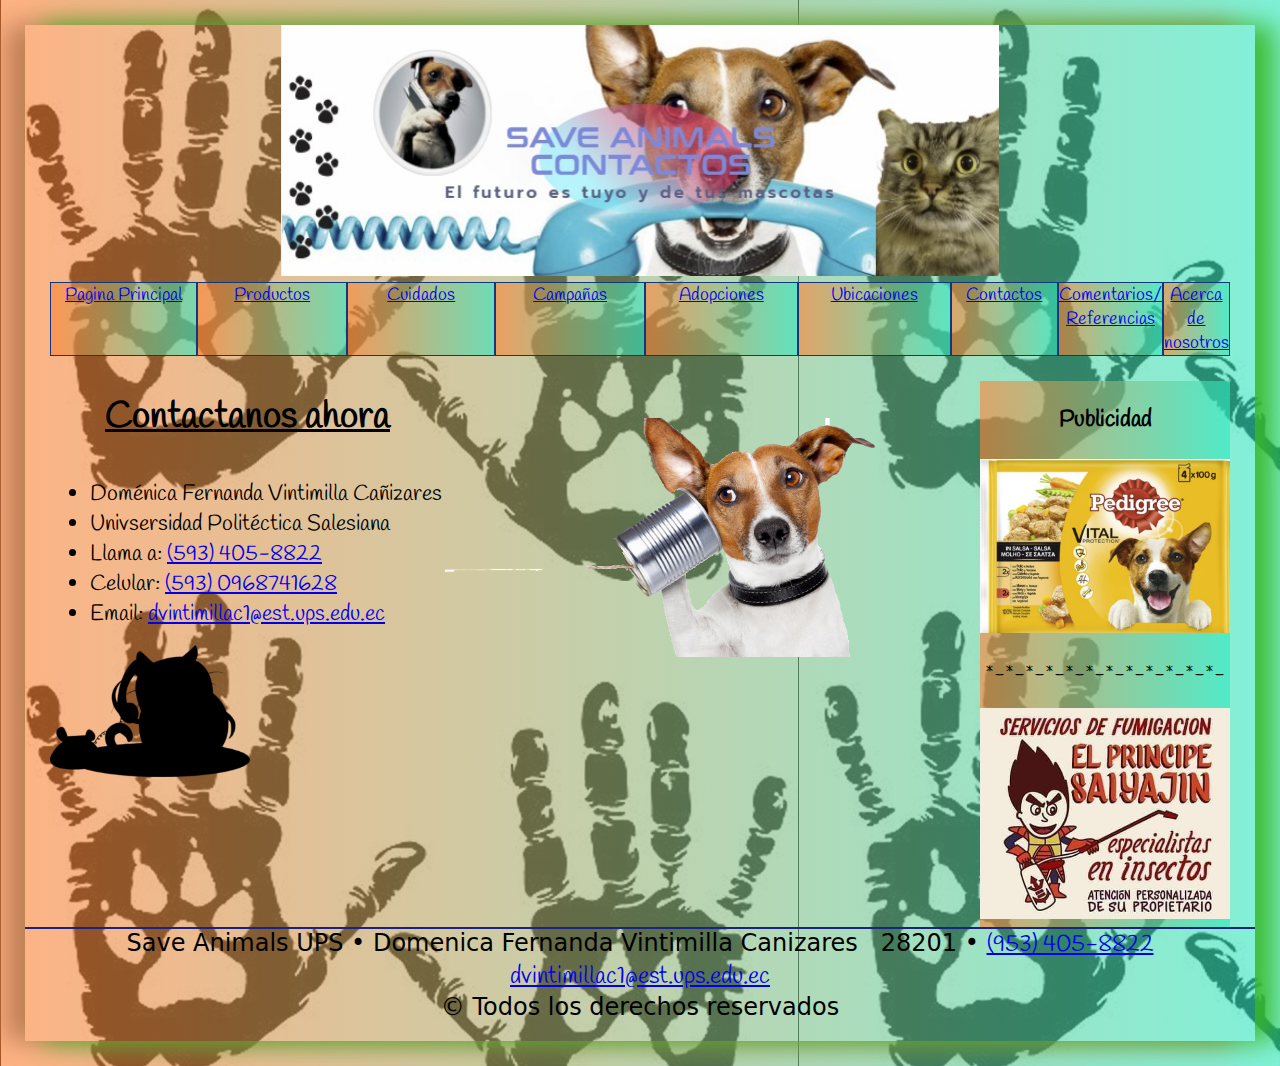
<file: Practica2/docs/Contactos/sc_contacto.html>
<!DOCTYPE html>
<html lang="en">

<head>
    <!--
            New Perspectives on HTML5 and CSS3, 7th Editiom
            Practica 1
            General Information about Save Animals
            Author: Domenica Vintimilla
            Date: 21/10/2020

            Filename: sc_contacto.html
        -->
    <meta charset="UTF-8">
    <meta name="viewport" content="width=device-width, initial-scale=1.0">
    <title>Contactos</title>
    <link href="../../css/font-size.css" rel="stylesheet" />
    <link href="../../css/general.css" rel="stylesheet" />
    <link href="../../css/dosC.css" rel="stylesheet" />

    <style>
        @font-face {
            font-family: Handlee;
            src: url(../../font/Handlee/Handlee-Regular.ttf);
        }

        * {
            font-family: 'Handlee';
        }
        aside img {
            max-width: 250px;
            text-align: center;
        }
        body {
            text-align: center;
            background: #30E8BF;
            /* fallback for old browsers */
            background: -webkit-linear-gradient(to right, rgba(255, 130, 53, 0.61), rgba(48, 232, 192, 0.61)), url(../../imagenes/fondo51.jpg);
            /* Chrome 10-25, Safari 5.1-6 */
            background: linear-gradient(to right, rgba(255, 130, 53, 0.61), rgba(48, 232, 192, 0.61)), url(../../imagenes/fondo51.jpg);
            /* W3C, IE 10+/ Edge, Firefox 16+, Chrome 26+, Opera 12+, Safari 7+ */

            background-color: white;
            -moz-box-shadow: rgba(55, 184, 38, 0.9) 20px 0px 25px, rgba(190, 122, 83, 0.9) -20px 0px 25px;
            -webkit-box-shadow: rgba(55, 184, 38, 0.9) 20px 0px 25px, rgba(190, 122, 83, 0.9) -20px 0px 25px;
            box-shadow: rgba(55, 184, 38, 0.9) 20px 0px 25px, rgba(190, 122, 83, 0.9) -20px 0px 25px;

        }
        nav ul li,
        aside {
            background: #30E8BF;
            /* fallback for old browsers */
            background: -webkit-linear-gradient(to right, rgba(255, 130, 53, 0.61), rgba(48, 232, 192, 0.61));
            /* Chrome 10-25, Safari 5.1-6 */
            background: linear-gradient(to right, rgba(255, 130, 53, 0.61), rgba(48, 232, 192, 0.61));
            /* W3C, IE 10+/ Edge, Firefox 16+, Chrome 26+, Opera 12+, Safari 7+ */
        }

        #im1 {
            margin-top: 25px;
            max-width: 500px;
            text-align: center;
            float: right;
        }
        section article #foto {
            max-width: 200px;
            text-align: center;
            float: center;
        }

    </style>
</head>

<body>

    <audio loop="" autoplay>
        <source src="../../audios/aud2.mp3" type="audio/mpeg">
    </audio>

    <header class="enc1">

        <img src="../../imagenes/Contactos.jpeg" alt="cont" />

    </header>

    <header class="tabla">

        <nav>
            <ul>
                <li><a href="../../index.html"> Pagina Principal </a></li>
                <li><a href="../Informacion/sc_producto.html"> Productos </a></li>
                <li><a href="../Cuidados/sc_cuidado.html"> Cuidados </a></li>
                <li><a href="../Cuidados/sc_campana.html"> Campañas </a></li>
                <li><a href="../Cuidados/sc_adopcion.html"> Adopciones </a></li>
                <li><a href="../Informacion/sc_ubicacion.html"> Ubicaciones </a></li>
                <li><a href="sc_contacto.html"> Contactos </a></li>
                <li><a href="../Informacion/sc_comentario.html"> Comentarios/ Referencias </a></li>
                <li><a href="sc_about.html">Acerca de nosotros </a></li>
            </ul>
        </nav>

    </header>

    <aside>
        <h3>Publicidad</h3>
        <img src="../../imagenes/pub3.jpeg" alt="pub3">

        <p>*-*-*-*-*-*-*-*-*-*-*-*-</p>

        <img src="../../imagenes/pub9.jpg" alt="pub9">
    </aside>
    
    <section>

        <article class="art1">
            <img id="im1" src="../../imagenes/comu.png" alt="comu">
            <h3><strong>Contactanos ahora</strong></h3>

            <ul>
                <li>Doménica Fernanda Vintimilla Cañizares <br /> </li>
                <li>Univsersidad Politéctica Salesiana<br /></li>
                <li>Llama a: <a href="telf: +17845551151">(593) 405-8822</a><br /></li>
                <li>Celular: <a href="telf: 0968741628">(593) 0968741628</a><br /></li>
                <li>Email: <a href="mailto: dvintimillac1@est.ups.edu.ec">dvintimillac1@est.ups.edu.ec</a><br /></li>
            </ul>

            <img id="foto" src="../../imagenes/contac.png" alt="cont">
        </article>

    </section>

    <footer class="pie">
        Save Animals UPS &#8226; Domenica Fernanda Vintimilla Canizares &nbsp; 28201 &#8226;
        <a href="telf: +17845551151">(953) 405-8822</a> <br />
        <a href="mailto: dvintimillac1@est.ups.edu.ec">dvintimillac1@est.ups.edu.ec</a>
        <br />© Todos los derechos reservados<br />
        
    </footer>

</body>

</html>
</file>
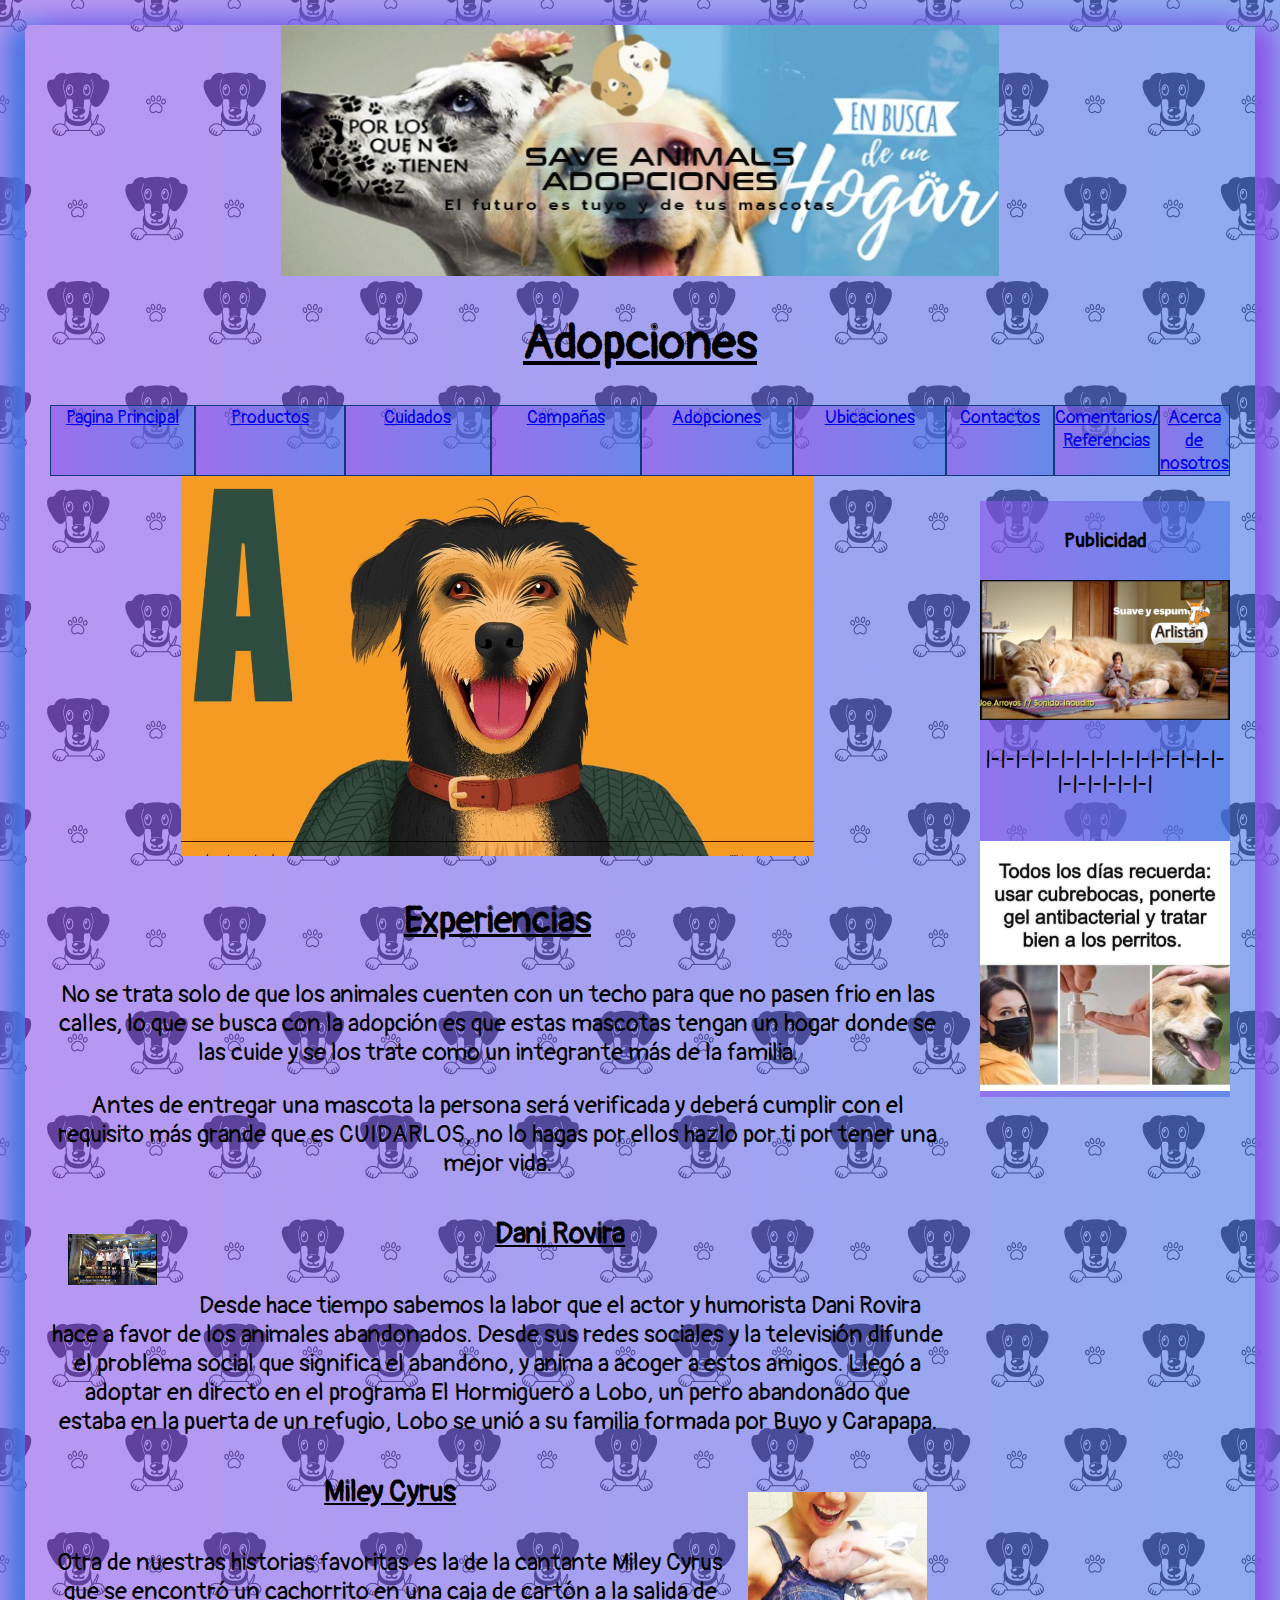
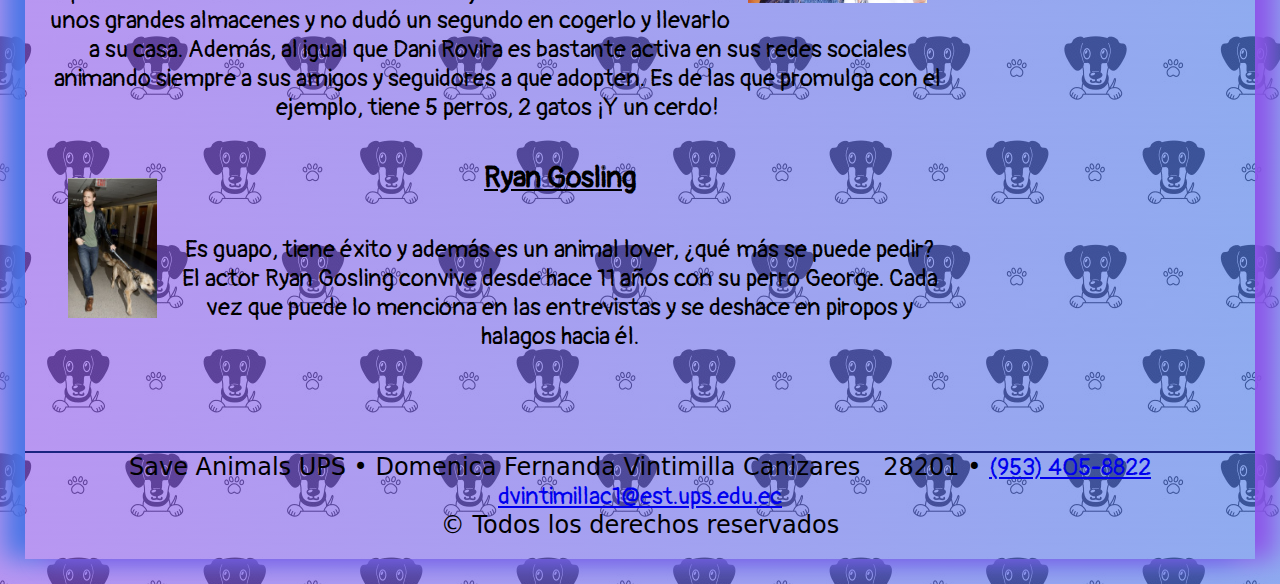
<file: Practica2/docs/Cuidados/sc_adopcion.html>
<!DOCTYPE html>
<html lang="en">

<head>
    <!--
            New Perspectives on HTML5 and CSS3, 7th Editiom
            Practica 1
            General Information about Save Animals
            Author: Domenica Vintimilla
            Date: 21/10/2020

            Filename: sc_adopcion.html
        -->
    <meta charset="UTF-8">
    <meta name="viewport" content="width=device-width, initial-scale=1.0">
    <title>Adopción</title>
    <link href="../../css/font-size.css" rel="stylesheet" />
    <link href="../../css/general.css" rel="stylesheet" />
    <link href="../../css/dosC.css" rel="stylesheet" />

    <style>
        @font-face {
            font-family: pangolin;
            src: url(../../font/Pangolin/Pangolin-Regular.ttf);
        }

        * {
            font-family: 'pangolin';
        }

        body {
            text-align: center;
            background: #4776E6;
            /* fallback for old browsers */
            background: -webkit-linear-gradient(to right, rgba(141, 84, 233, 0.61), rgba(71, 119, 230, 0.61)), url(../../imagenes/fondo2.jpg);
            /* Chrome 10-25, Safari 5.1-6 */
            background: linear-gradient(to right, rgba(141, 84, 233, 0.61), rgba(71, 119, 230, 0.61)), url(../../imagenes/fondo2.jpg);
            /* W3C, IE 10+/ Edge, Firefox 16+, Chrome 26+, Opera 12+, Safari 7+ */
            /*sombras*/
            background-color: white;
            -moz-box-shadow: rgb(141, 84, 233) 20px 0px 25px, rgb(71, 119, 230) -20px 0px 25px;
            -webkit-box-shadow: rgb(141, 84, 233) 20px 0px 25px, rgb(71, 119, 230) -20px 0px 25px;
            box-shadow: rgb(141, 84, 233) 20px 0px 25px, rgb(71, 119, 230) -20px 0px 25px;
        }

        nav ul li,
        aside {
            background: #4776E6;
            /* fallback for old browsers */
            background: -webkit-linear-gradient(to right, rgba(141, 84, 233, 0.61), rgba(71, 119, 230, 0.61));
            /* Chrome 10-25, Safari 5.1-6 */
            background: linear-gradient(to right, rgba(141, 84, 233, 0.61), rgba(71, 119, 230, 0.61));
            /* W3C, IE 10+/ Edge, Firefox 16+, Chrome 26+, Opera 12+, Safari 7+ */
        }

        #vid {
            text-align: center;
            float: center;
        }

        body section h4 {
            text-align: center;
            text-decoration: underline;
        }
    </style>
</head>

<body>
    <header class="enc1">
        <img src="../../imagenes/adopciones.jpeg" alt="Pagina Principal" />
        <h1>Adopciones</h1>
    </header>

    <header class="tabla">
        <nav>
            <ul>
                <li><a href="../../index.html"> Pagina Principal </a></li>
                <li><a href="../Informacion/sc_producto.html">Productos </a> </li>
                <li><a href="sc_cuidado.html"> Cuidados </a></li>
                <li><a href="sc_campana.html"> Campañas </a></li>
                <li><a href="sc_adopcion.html"> Adopciones </a></li>
                <li><a href="../Informacion/sc_ubicacion.html"> Ubicaciones </a></li>
                <li><a href="../Contactos/sc_contacto.html"> Contactos </a></li>
                <li><a href="../Informacion/sc_comentario.html"> Comentarios/ Referencias </a></li>
                <li><a href="../Contactos/sc_about.html">Acerca de nosotros </a></li>
            </ul>
        </nav>
    </header>
    <aside class="a1">

        <h4>Publicidad</h4>
        <img src="../../imagenes/pub7.jpeg" alt="pub7">
        <br />
        <p>|-|-|-|-|-|-|-|-|-|-|-|-|-|-|-|-|-|-|-|-|-|-|</p><br />
        <img src="../../imagenes/publi.jpeg" alt="publi">

    </aside>

    <section>
        <article id="vid">
            <video src="../../videos/adop.mp4" autoplay muted loop width="640px" height="380"></video>
        </article>
    </section>

    <section>
        <h3>Experiencias</h3>
        <article>
            <p>No se trata solo de que los animales cuenten con un techo para que
                no pasen frio en las calles, lo que se busca con la adopción es que
                estas mascotas tengan un hogar donde se las cuide y se los trate
                como un integrante más de la familia.</p>
            <p>Antes de entregar una mascota la persona será verificada y deberá
                cumplir con el requisito más grande que es CUIDARLOS, no lo hagas
                por ellos hazlo por ti por tener una mejor vida.</p>
        </article>
    </section>

    <section>
        <article>
            <img id="imIz1q" src="../../imagenes/ado1.jpeg" alt="ado1" style="width: 20%;">
            <h4>Dani Rovira</h4>
            <p>Desde hace tiempo sabemos la labor que el actor y humorista Dani Rovira
                hace a favor de los animales abandonados. Desde sus redes sociales y
                la televisión difunde el problema social que significa el abandono,
                y anima a acoger a estos amigos. Llegó a adoptar en directo en el
                programa El Hormiguero a Lobo, un perro abandonado que estaba en la
                puerta de un refugio, Lobo se unió a su familia formada por Buyo y
                Carapapa.</p>
        </article>
    </section>

    <section>
        <article>
            <img id="imDer" src="../../imagenes/ado2.jpeg" alt="ado2" style="width: 20% !important;">
            <h4>Miley Cyrus</h4>
            <p>Otra de nuestras historias favoritas es la de la cantante Miley Cyrus
                que se encontró un cachorrito en una caja de cartón a la salida de
                unos grandes almacenes y no dudó un segundo en cogerlo y llevarlo
                a su casa. Además, al igual que Dani Rovira es bastante activa en
                sus redes sociales animando siempre a sus amigos y seguidores a
                que adopten. Es de las que promulga con el ejemplo, tiene 5 perros,
                2 gatos ¡Y un cerdo!</p>
        </article>
    </section>

    <section>
        <article class="ryan">
            <img id="imIz1q" src="../../imagenes/ado3.jpeg" alt="ado3">
            <h4>Ryan Gosling</h4>
            <p>Es guapo, tiene éxito y además es un animal lover, ¿qué más se puede pedir?
                El actor Ryan Gosling convive desde hace 11 años con su perro George.
                Cada vez que puede lo menciona en las entrevistas y se deshace en
                piropos y halagos hacia él.</p>
        </article>
    </section>

    <footer class="pie">
        Save Animals UPS &#8226; Domenica Fernanda Vintimilla Canizares &nbsp; 28201 &#8226;
        <a href="telf: +17845551151">(953) 405-8822</a> <br />
        <a href="mailto: dvintimillac1@est.ups.edu.ec">dvintimillac1@est.ups.edu.ec</a>
        <br />© Todos los derechos reservados
    </footer>

</body>

</html>
</file>
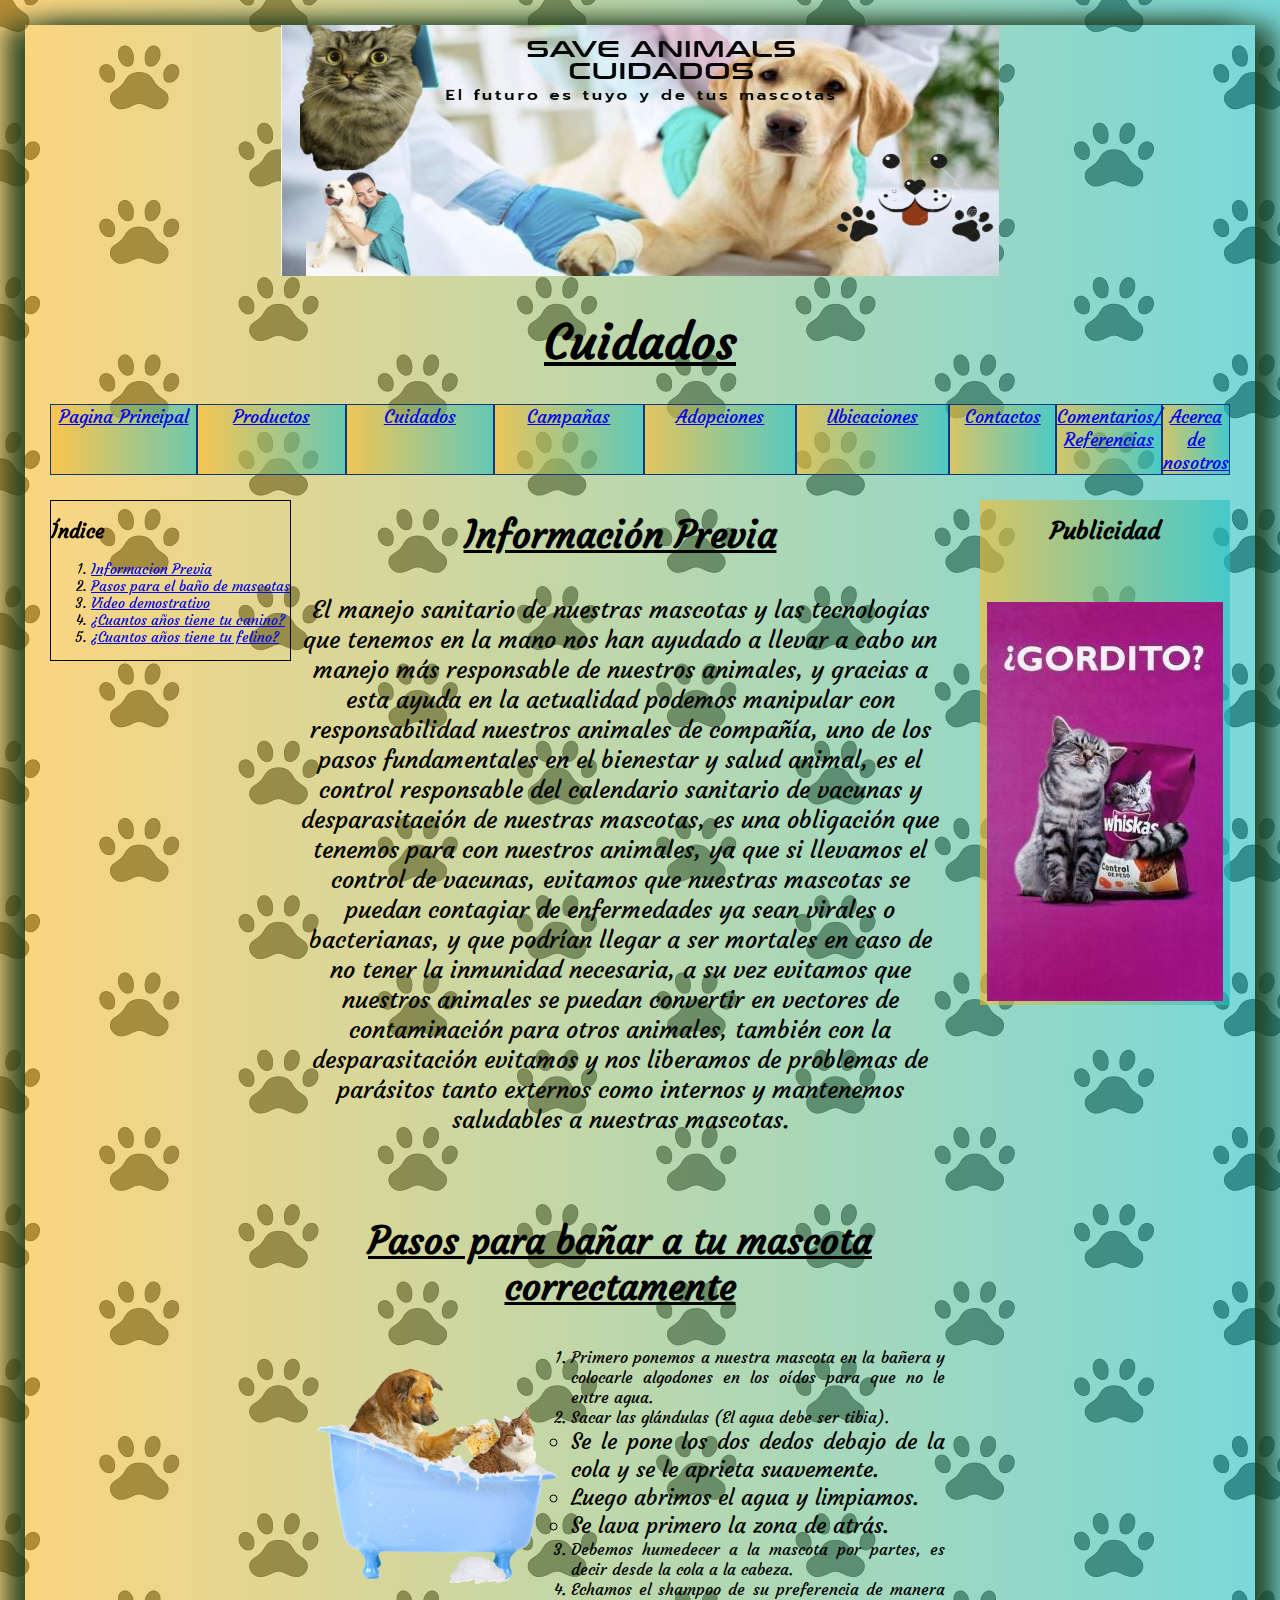
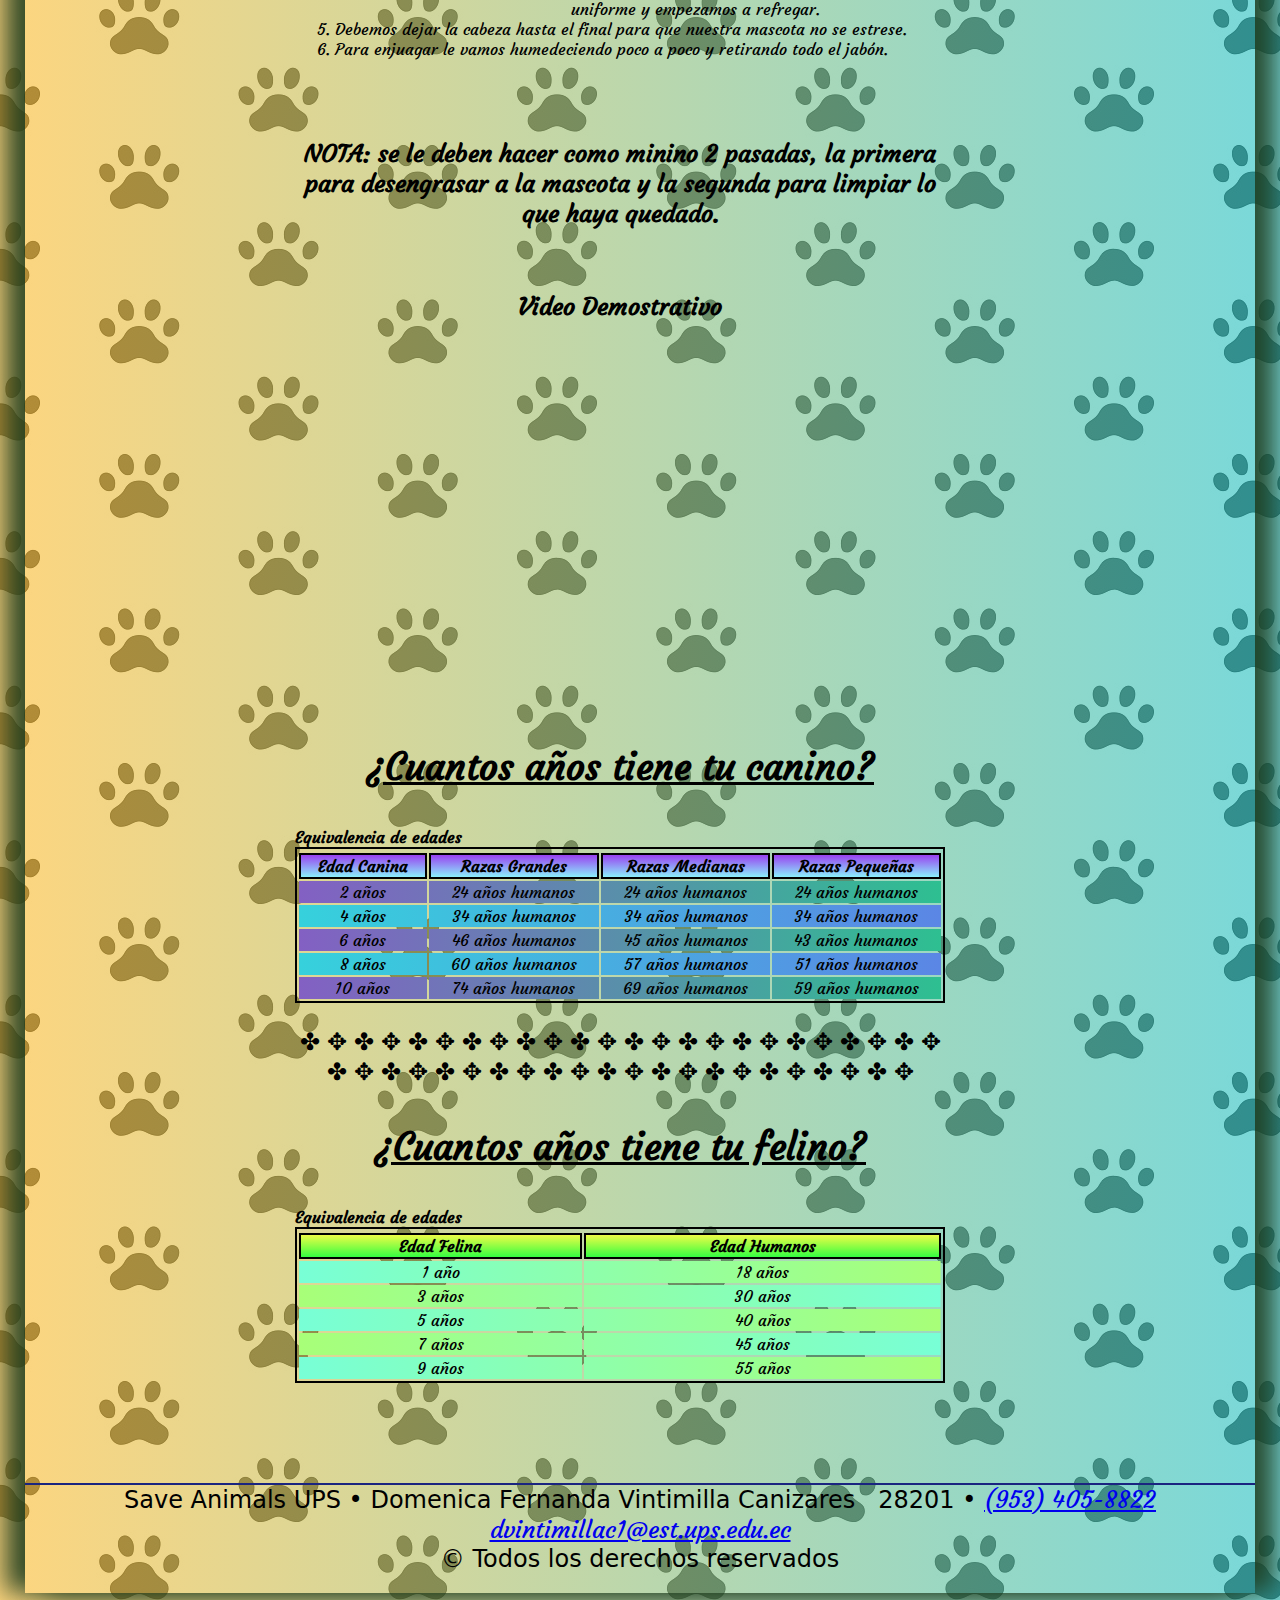
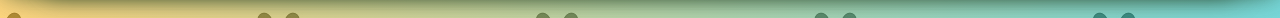
<file: Practica2/docs/Cuidados/sc_cuidado.html>
<!DOCTYPE html>
<html lang="en">

<head>
    <!--
            New Perspectives on HTML5 and CSS3, 7th Editiom
            Practica 1
            General Information about Save Animals
            Author: Domenica Vintimilla
            Date: 21/10/2020

            Filename: sc_cuidado.html
        -->
    <meta charset="UTF-8">
    <meta name="viewport" content="width=device-width, initial-scale=1.0">
    <title>Cuidados</title>
    <link href="../../css/font-size.css" rel="stylesheet" />
    <link href="../../css/general.css" rel="stylesheet" />
    <link href="../../css/tresC.css" rel="stylesheet" />

    <style>
        @font-face {
            font-family: Courgette;
            src: url(../../font/Courgette/Courgette-Regular.ttf);
        }

        * {
            font-family: 'Courgette';
        }

        body {
            background: #22c1c3;
            /* fallback for old browsers */
            background: -webkit-linear-gradient(to right, rgba(253, 187, 45, 0.61), rgba(34, 192, 195, 0.61)), url(../../imagenes/fondo6.jpg);
            /* Chrome 10-25, Safari 5.1-6 */
            background: linear-gradient(to right, rgba(253, 187, 45, 0.61), rgba(34, 192, 195, 0.61)), url(../../imagenes/fondo6.jpg);
            /* W3C, IE 10+/ Edge, Firefox 16+, Chrome 26+, Opera 12+, Safari 7+ */
            background-color: white;
            -moz-box-shadow: rgba(55, 31, 61, 0.9) 20px 0px 25px, rgba(31, 61, 31, 0.9) -20px 0px 25px;
            -webkit-box-shadow: rgba(31, 61, 31, 0.9) 20px 0px 25px, rgba(31, 61, 31, 0.9) -20px 0px 25px;
            box-shadow: rgba(31, 61, 31, 0.9) 20px 0px 25px, rgba(31, 61, 31, 0.9) -20px 0px 25px;
        }

        nav ul li,
        aside {
            background: #22c1c3;
            /* fallback for old browsers */
            background: -webkit-linear-gradient(to right, rgba(253, 187, 45, 0.61), rgba(34, 192, 195, 0.61));
            /* Chrome 10-25, Safari 5.1-6 */
            background: linear-gradient(to right, rgba(253, 187, 45, 0.61), rgba(34, 192, 195, 0.61));
            /* W3C, IE 10+/ Edge, Firefox 16+, Chrome 26+, Opera 12+, Safari 7+ */
        }

        .ind {
            position: fixed;
            font-size: 0.85em;
        }

        body section {

            margin-right: 310px;
        }
    </style>

</head>

<body>
    <header class="enc1">

        <img src="../../imagenes/cuidados.jpeg" alt="" />
        <h1>Cuidados</h1>

    </header>

    <header class="tabla">

        <nav>
            <ul>
                <li><a href="../../index.html"> Pagina Principal </a></li>
                <li><a href="../Informacion/sc_producto.html"> Productos </a></li>
                <li><a href="sc_cuidado.html"> Cuidados </a></li>
                <li><a href="sc_campana.html"> Campañas </a></li>
                <li><a href="sc_adopcion.html"> Adopciones </a></li>
                <li><a href="../Informacion/sc_ubicacion.html"> Ubicaciones </a></li>
                <li><a href="../Contactos/sc_contacto.html"> Contactos </a></li>
                <li><a href="../Informacion/sc_comentario.html"> Comentarios/ Referencias </a></li>
                <li><a href="../Contactos/sc_about.html">Acerca de nosotros </a></li>
            </ul>
        </nav>

    </header>

    <header class="ind">

        <h2>Índice</h2>
        <ol>
            <li><a href="#info"> Informacion Previa </a></li>
            <li><a href="#pasos"> Pasos para el baño de mascotas </a></li>
            <li><a href="#vid"> Video demostrativo </a></li>
            <li><a href="#edad"> ¿Cuantos años tiene tu canino? </a></li>
            <li><a href="#edad1"> ¿Cuantos años tiene tu felino? </a></li>
        </ol>

    </header>

    <aside>

        <p><strong>Publicidad</strong> </p><br /><br />
        <img src="../../imagenes/pub5.jpeg" alt="pu5" />

    </aside>

    <section>
        <article class="art1" id="info">
            <h3>Información Previa <br /></h3>
            <p>El manejo sanitario de nuestras mascotas y las tecnologías que
                tenemos en la mano nos han ayudado a llevar a cabo un manejo más
                responsable de nuestros animales, y gracias a esta ayuda en la
                actualidad podemos manipular con responsabilidad nuestros animales
                de compañía, uno de los pasos fundamentales en el bienestar y salud
                animal, es el control responsable del calendario sanitario de vacunas
                y desparasitación de nuestras mascotas, es una obligación que tenemos
                para con nuestros animales, ya que si llevamos el control de vacunas,
                evitamos que nuestras mascotas se puedan contagiar de enfermedades ya
                sean virales o bacterianas, y que podrían llegar a ser mortales en
                caso de no tener la inmunidad necesaria, a su vez evitamos que
                nuestros animales se puedan convertir en vectores de contaminación
                para otros animales, también con la desparasitación evitamos y nos
                liberamos de problemas de parásitos tanto externos como internos y
                mantenemos saludables a nuestras mascotas.</p>
        </article>

    </section>

    <section>
        <article class="art2" id="pasos">

            <h3><br />Pasos para bañar a tu mascota correctamente</h3>

            <img id="imIz1q" src="../../imagenes/baaano.png" alt="" style="width: 250px !important;">


            <ol class="pasos">
                <li>Primero ponemos a nuestra mascota en la bañera y colocarle algodones en los oídos para que no le
                    entre agua.</li>
                <li>Sacar las glándulas (El agua debe ser tibia).</li>
                <ul>
                    <li>Se le pone los dos dedos debajo de la cola y se le aprieta suavemente.</li>
                    <li>Luego abrimos el agua y limpiamos.</li>
                    <li>Se lava primero la zona de atrás.</li>
                </ul>
                <li>Debemos humedecer a la mascota por partes, es decir desde la cola a la cabeza.</li>
                <li>Echamos el shampoo de su preferencia de manera uniforme y empezamos a refregar.</li>
                <li>Debemos dejar la cabeza hasta el final para que nuestra mascota no se estrese.</li>
                <li>Para enjuagar le vamos humedeciendo poco a poco y retirando todo el jabón.</li>
            </ol>
            <br /><br />
            <p><strong>NOTA: se le deben hacer como minino 2 pasadas, la primera para desengrasar a
                    la mascota y la segunda para limpiar lo que haya quedado.</strong></p>

        </article>
    </section>
    <section>
        <article class="art3" id="vid">
            <br />
            <div style="text-align:center;">

                <h2>Video Demostrativo<br /></h2>
                <iframe width="560" height="315" src="https://www.youtube.com/embed/2N5FENN-0sw" frameborder="0"
                    allow="accelerometer; autoplay; clipboard-write; encrypted-media; gyroscope; picture-in-picture"
                    allowfullscreen></iframe>
            </div>
        </article>
    </section>

    <section>
        <article>
            <h3 id="edad"><br />¿Cuantos años tiene tu canino?<br /></h3>
            <table style="width: 100%;">
                <tr class="tTit">
                    <tTit><strong>Equivalencia de edades</strong> </tTit>
                </tr>
                <tr class="sub">
                    <th>Edad Canina</th>
                    <th>Razas Grandes</th>
                    <th>Razas Medianas</th>
                    <th>Razas Pequeñas</th>
                </tr>
                <tr class="tr1">
                    <td>2 años</td>
                    <td>24 años humanos</td>
                    <td>24 años humanos</td>
                    <td>24 años humanos</td>
                </tr>
                <tr class="tr2">
                    <td> 4 años</td>
                    <td> 34 años humanos</td>
                    <td> 34 años humanos</td>
                    <td> 34 años humanos</td>
                </tr>
                <tr class="tr1">
                    <td> 6 años</td>
                    <td> 46 años humanos</td>
                    <td> 45 años humanos</td>
                    <td> 43 años humanos</td>
                </tr>
                <tr class="tr2">
                    <td> 8 años</td>
                    <td> 60 años humanos</td>
                    <td> 57 años humanos</td>
                    <td> 51 años humanos</td>
                </tr>
                <tr class="tr1">
                    <td> 10 años</td>
                    <td> 74 años humanos</td>
                    <td> 69 años humanos</td>
                    <td> 59 años humanos</td>
                </tr>
            </table>
        </article>
        <p>✤ ✥ ✤ ✥ ✤ ✥ ✤ ✥ ✤ ✥ ✤ ✥ ✤ ✥ ✤ ✥ ✤ ✥ ✤ ✥ ✤ ✥ ✤ ✥ ✤ ✥ ✤ ✥ ✤ ✥ ✤ ✥ ✤ ✥ ✤ ✥ ✤ ✥ ✤ ✥ ✤ ✥ ✤ ✥ ✤ ✥</p>
        <article>
            <article>
                <h3 id="edad1">¿Cuantos años tiene tu felino?</br></h3>
                <table style="width: 100%;">
                    <tr class="tTit1">
                        <tTit><strong>Equivalencia de edades</strong> </th>
                    </tr>
                    <tr class="sub1">
                        <th>Edad Felina</th>
                        <th>Edad Humanos</th>
                    </tr>
                    <tr class="tr11">
                        <td>1 año</td>
                        <td>18 años</td>
                    </tr>
                    <tr class="tr21">
                        <td> 3 años</td>
                        <td> 30 años</td>
                    </tr>
                    <tr class="tr11">
                        <td> 5 años</td>
                        <td> 40 años</td>
                    </tr>
                    <tr class="tr21">
                        <td> 7 años</td>
                        <td> 45 años</td>
                    </tr>
                    <tr class="tr11">
                        <td> 9 años</td>
                        <td> 55 años </td>
                    </tr>
                </table>
            </article>
    </section>

    <footer class="pie">
        Save Animals UPS &#8226; Domenica Fernanda Vintimilla Canizares &nbsp; 28201 &#8226; <a
            href="telf: +17845551151">(953) 405-8822</a> </br>
        <a href="mailto: dvintimillac1@est.ups.edu.ec">dvintimillac1@est.ups.edu.ec</a>
        </br>© Todos los derechos reservados
    </footer>

</body>

</html>
</file>
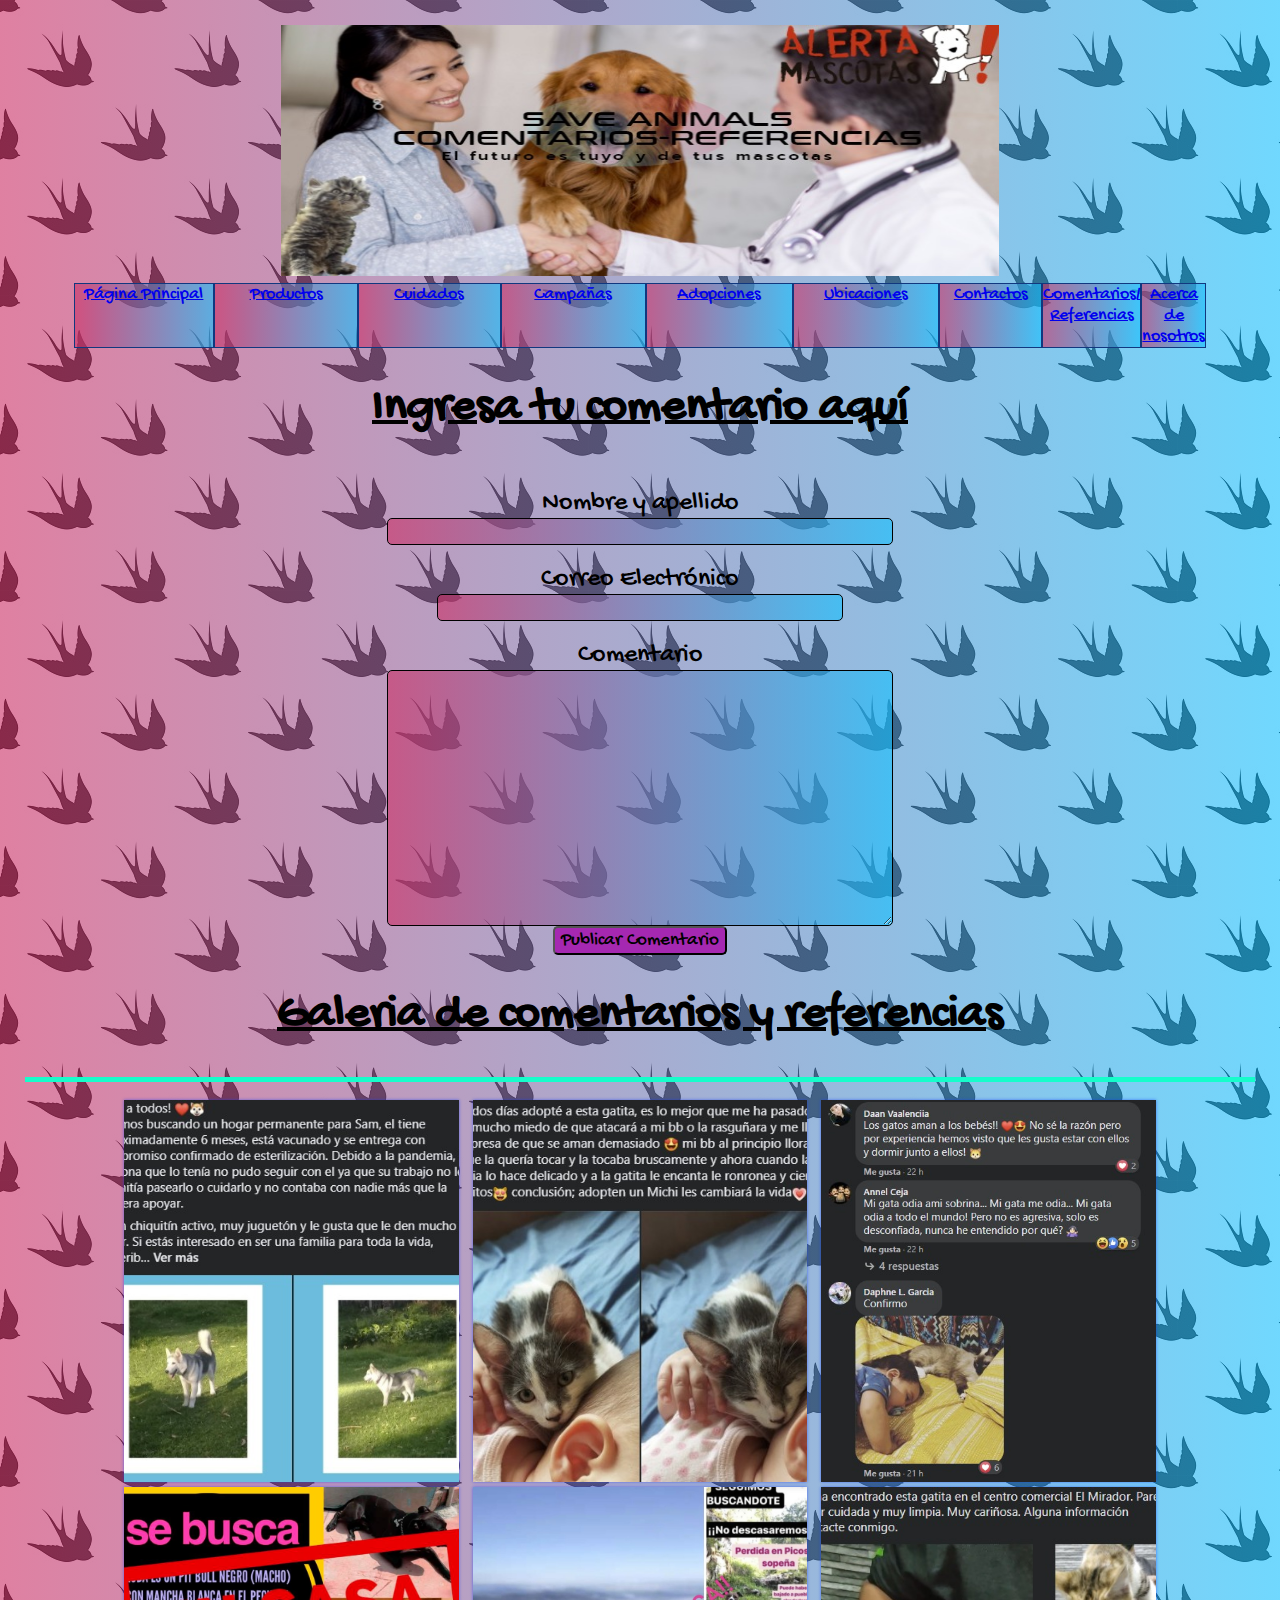
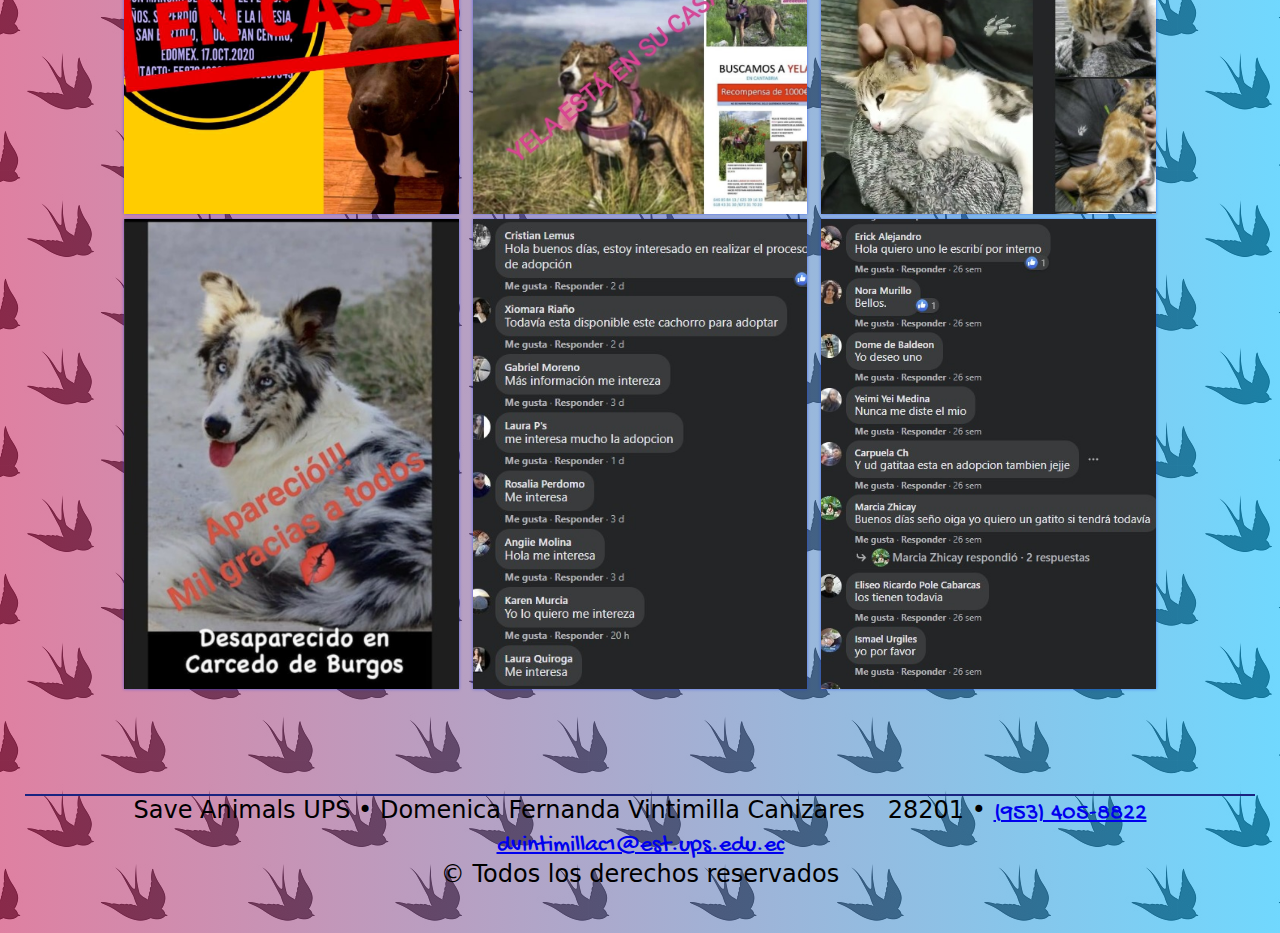
<file: Practica2/docs/Informacion/sc_comentario.html>
<!DOCTYPE html>
<html lang="en">

<head>
    <!--
            New Perspectives on HTML5 and CSS3, 7th Editiom
            Practica 1
            General Information about Save Animals
            Author: Domenica Vintimilla
            Date: 21/10/2020

            Filename: sc_comentario.html
        -->
    <meta charset="UTF-8">
    <meta name="viewport" content="width=device-width, initial-scale=1.0">
    <title>Comentarios</title>
    <link href="../../css/font-size.css" rel="stylesheet" />
    <link href="../../css/general.css" rel="stylesheet" />
    <link href="../../css/es_comentario.css" rel="stylesheet" />

    <style>
        @font-face {
            font-family: Gochi_Hand;
            src: url(../../font/Gochi_Hand/GochiHand-Regular.ttf);
        }

        * {
            font-family: 'Gochi_Hand';
        }

        #comentario,
        #nombre, #correo {
            /* fallback for old browsers */
            background: -webkit-linear-gradient(to right, rgba(203, 48, 102, 0.61), rgba(22, 191, 253, 0.61));
            /* Chrome 10-25, Safari 5.1-6 */
            background: linear-gradient(to right, rgba(203, 48, 102, 0.61), rgba(22, 191, 253, 0.61));
            /* W3C, IE 10+/ Edge, Firefox 16+, Chrome 26+, Opera 12+, Safari 7+ */
        }
        h2{
            text-decoration: underline;
        }
    </style>
</head>

<body>

    <audio loop="" autoplay>
        <source src="../../audios/aud1.mp3" type="audio/mpeg">
    </audio>

    <header class="enc1">

        <img src="../../imagenes/comentarios.jpeg" alt="Comentarios" />

    </header>

    <header class="tabla">

        <nav>
            <ul>
                <li><a href="../../index.html"> Página Principal </a></li>
                <li><a href="sc_producto.html"> Productos </a></li>
                <li><a href="../Cuidados/sc_cuidado.html"> Cuidados </a></li>
                <li><a href="../Cuidados/sc_campana.html"> Campañas </a></li>
                <li><a href="../Cuidados/sc_adopcion.html"> Adopciones </a></li>
                <li><a href="sc_ubicacion.html"> Ubicaciones </a></li>
                <li><a href="../Contactos/sc_contacto.html"> Contactos </a></li>
                <li><a href="sc_comentario.html"> Comentarios/ Referencias </a></li>
                <li><a href="../Contactos/sc_about.html">Acerca de nosotros </a></li>
            </ul>
        </nav>
    </header>

    <!--Seccion de comentarios-->
    <h1>Ingresa tu comentario aquí</h1>
    <br />

    <label for="Nombre">Nombre y apellido</label><br />
    <input type="text" id="nombre">
    <br /><br />
    <label for="Correo">Correo Electrónico</label><br />
    <input type="text" id="correo">
    <br /><br />
    <label for="Comentario">Comentario</label>
    <br />
    <textarea id="comentario" rows="14" cols="50"></textarea>
    <br />
    <button type="submit" id="publicar">
        Publicar Comentario
    </button>

    <div class="galeria">

        <h1>Galeria de comentarios y referencias</h1>
        <div class="linea">

        </div><br />
        <div class="contImg">
            <div class="imag">
                <img src="../../imagenes/come1.jpeg" alt="come1">
                <div class="overlay">
                    <h3>Referencia</h3>
                </div>
            </div>
            <div class="imag">
                <img src="../../imagenes/come2.jpeg" alt="come2">
                <div class="overlay">
                    <h3>Referencia</h3>
                </div>
            </div>
            <div class="imag">
                <img src="../../imagenes/come3.jpeg" alt="come3">
                <div class="overlay">
                    <h3>Comentario</h3>
                </div>
            </div>
            <div class="imag">
                <img src="../../imagenes/come4.jpeg" alt="come4">
                <div class="overlay">
                    <h3>Referencia</h3>
                </div>
            </div>
            <div class="imag">
                <img src="../../imagenes/come5.jpeg" alt="come5">
                <div class="overlay">
                    <h3>Referencia</h3>
                </div>
            </div>
            <div class="imag">
                <img src="../../imagenes/come6.jpeg" alt="come6">
                <div class="overlay">
                    <h3>Referencia</h3>
                </div>
            </div>
            <div class="imag">
                <img src="../../imagenes/come7.jpeg" alt="come7">
                <div class="overlay">
                    <h3>Referencia</h3>
                </div>
            </div>
            <div class="imag">
                <img src="../../imagenes/come8.jpeg" alt="come8">
                <div class="overlay">
                    <h3>Comentario</h3>
                </div>
            </div>
            <div class="imag">
                <img src="../../imagenes/come9.jpeg" alt="come9">
                <div class="overlay">
                    <h3>Comentario</h3>
                </div>
            </div>
        </div>

    </div>

    <footer class="pie">
        Save Animals UPS &#8226; Domenica Fernanda Vintimilla Canizares &nbsp; 28201 &#8226;
        <a href="telf: +17845551151">(953) 405-8822</a> <br />
        <a href="mailto: dvintimillac1@est.ups.edu.ec">dvintimillac1@est.ups.edu.ec</a>
        <br />© Todos los derechos reservados
    </footer>

</body>

</html>
</file>
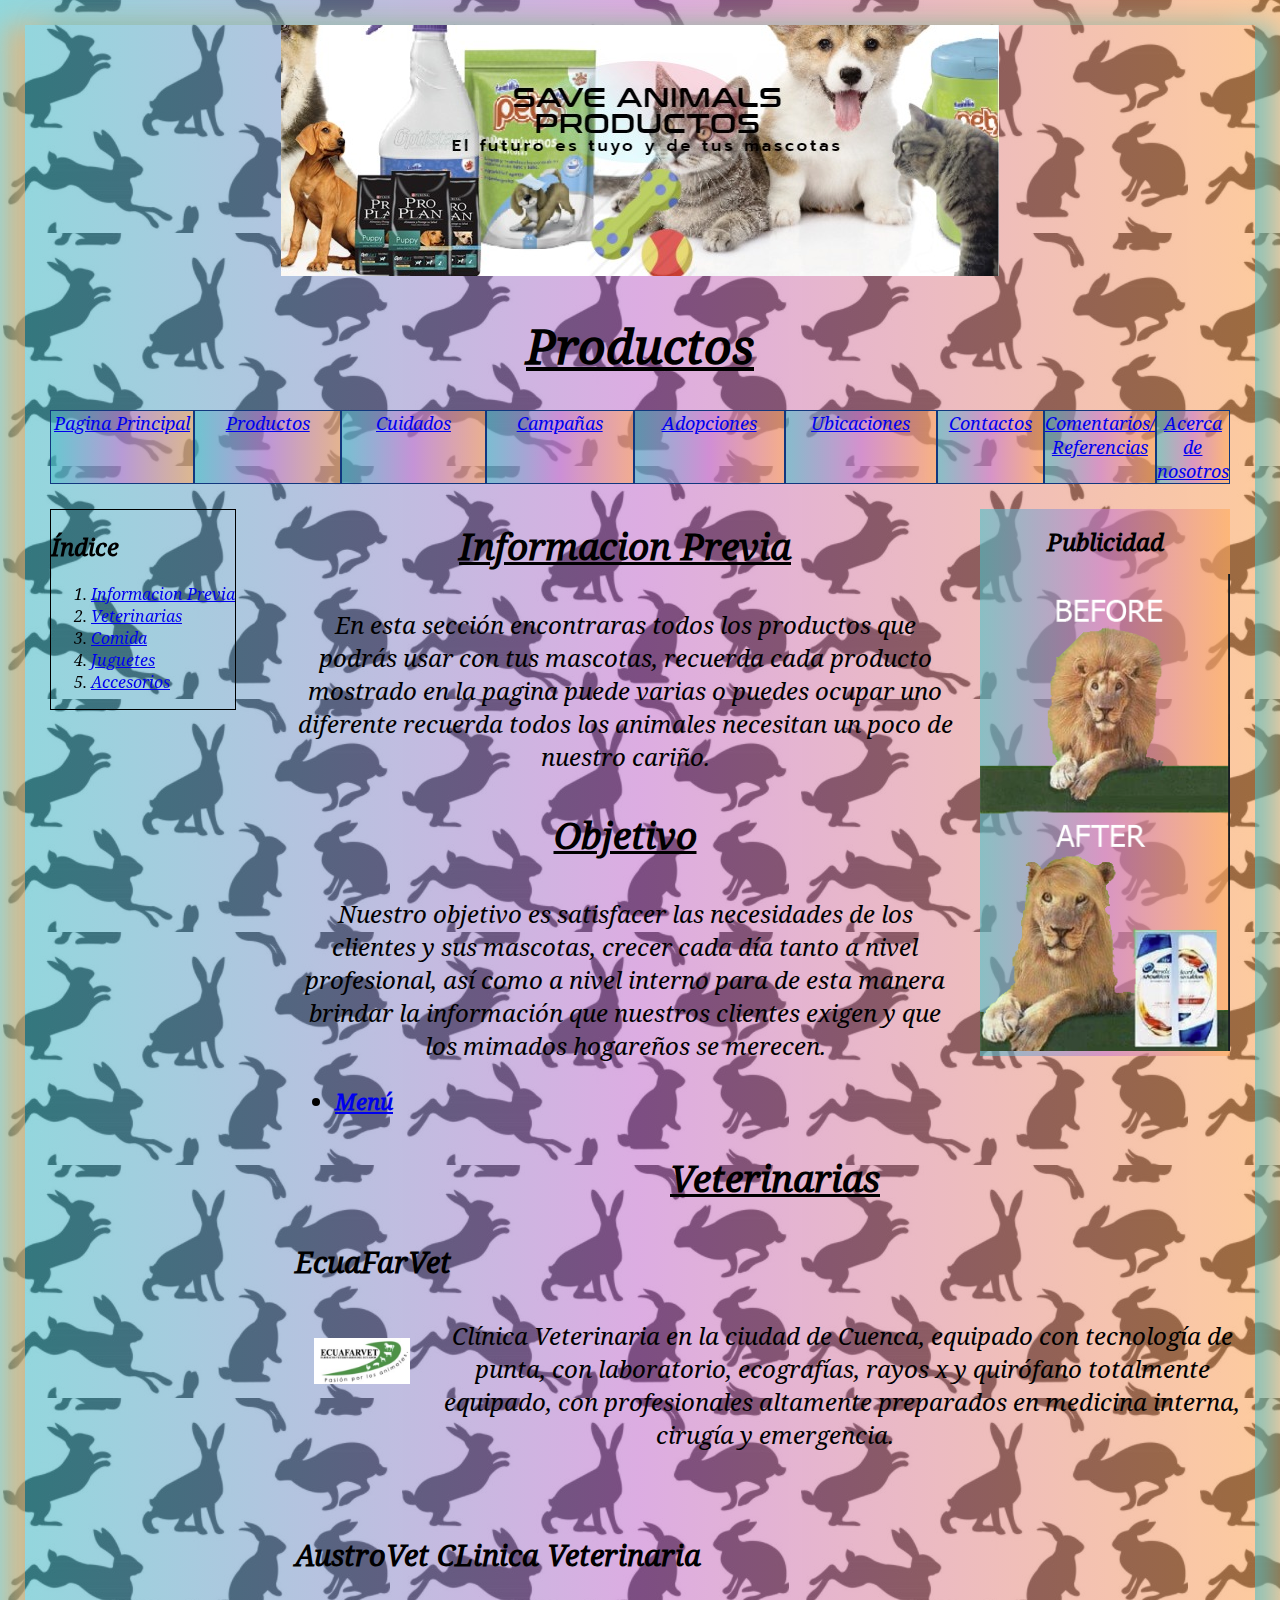
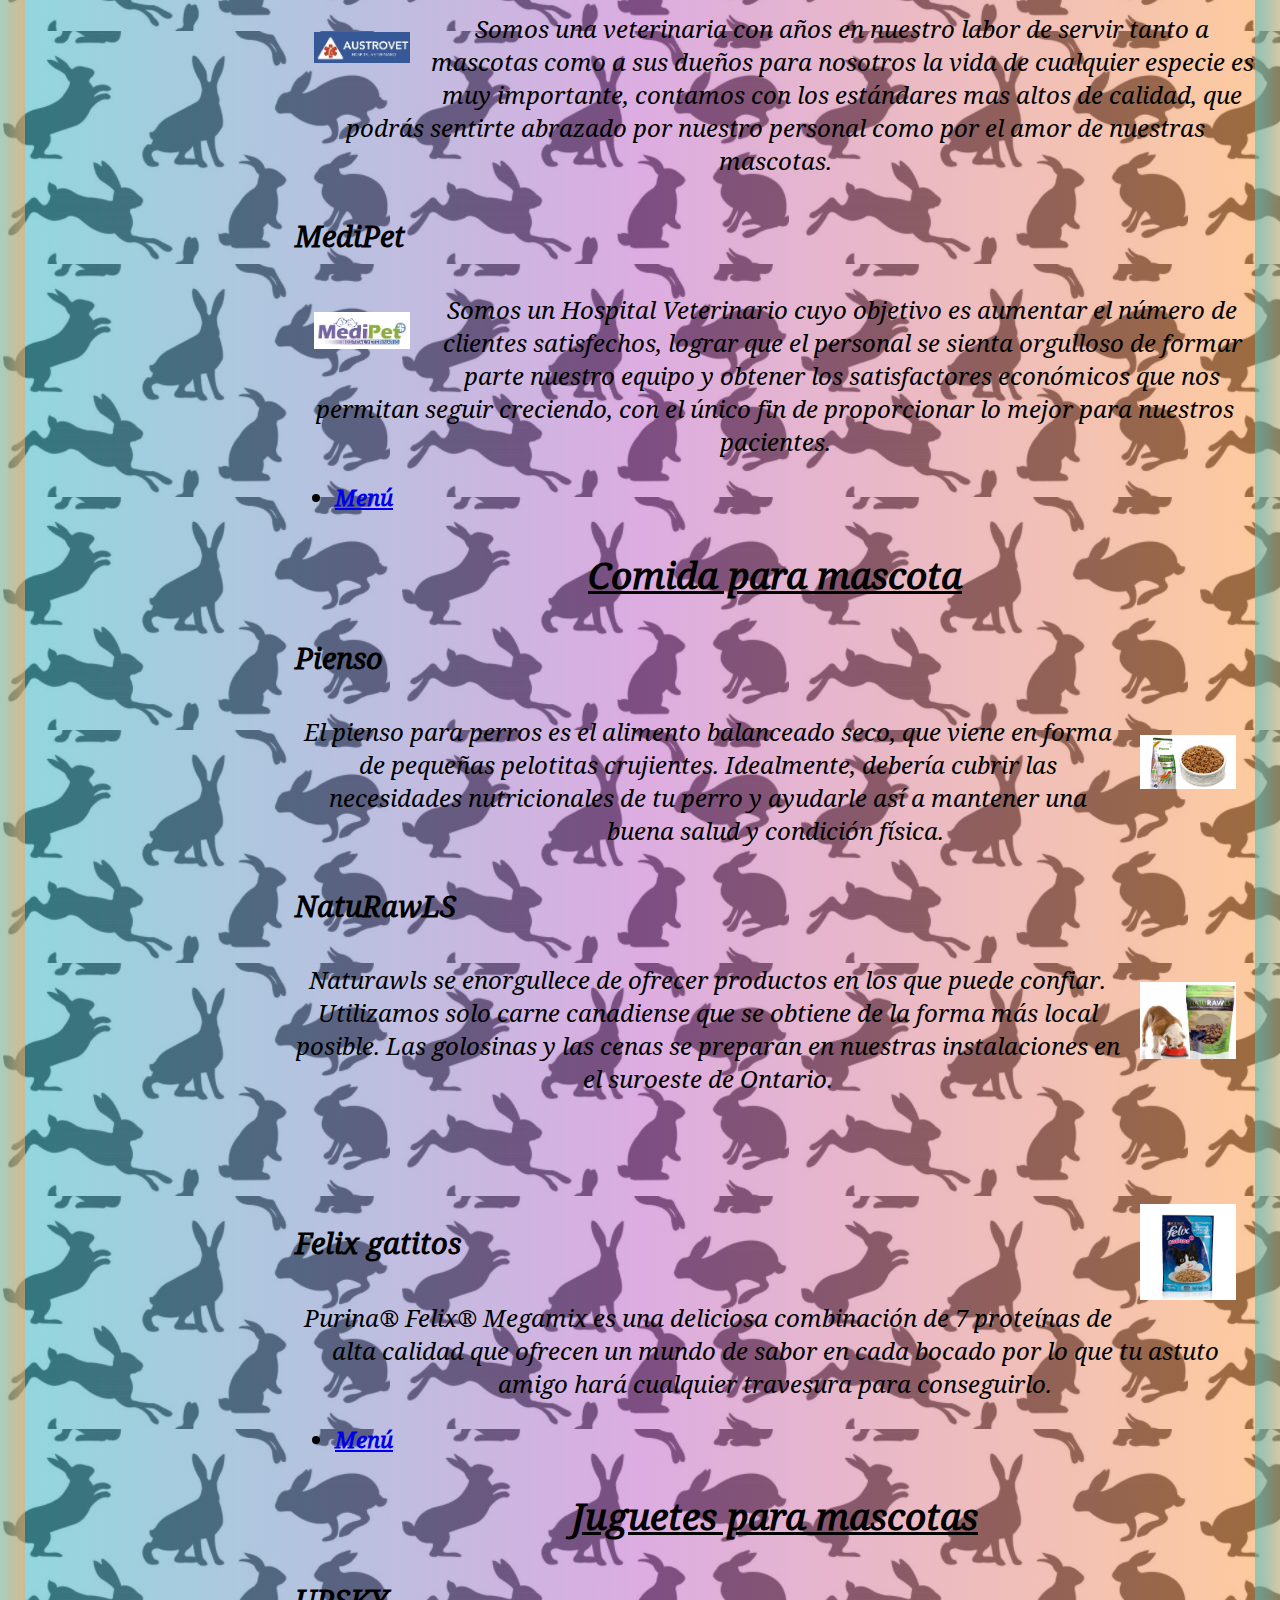
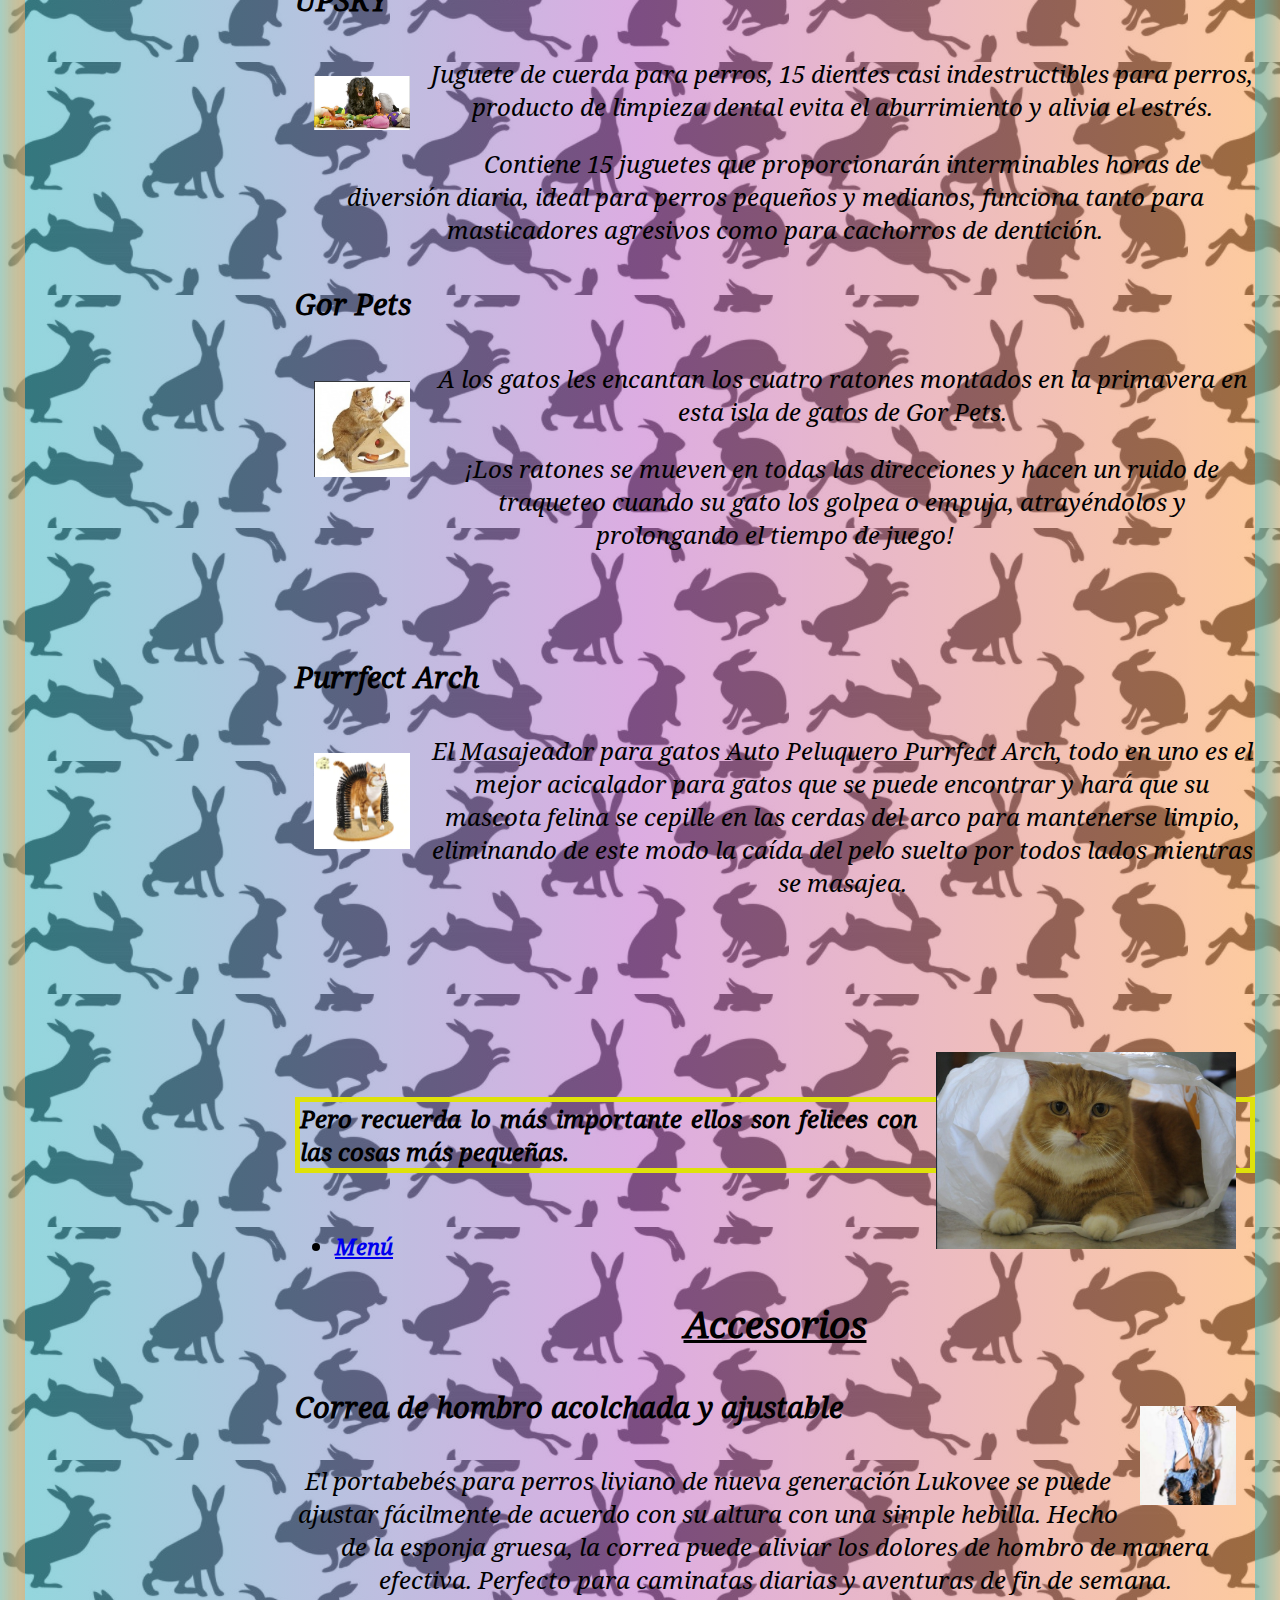
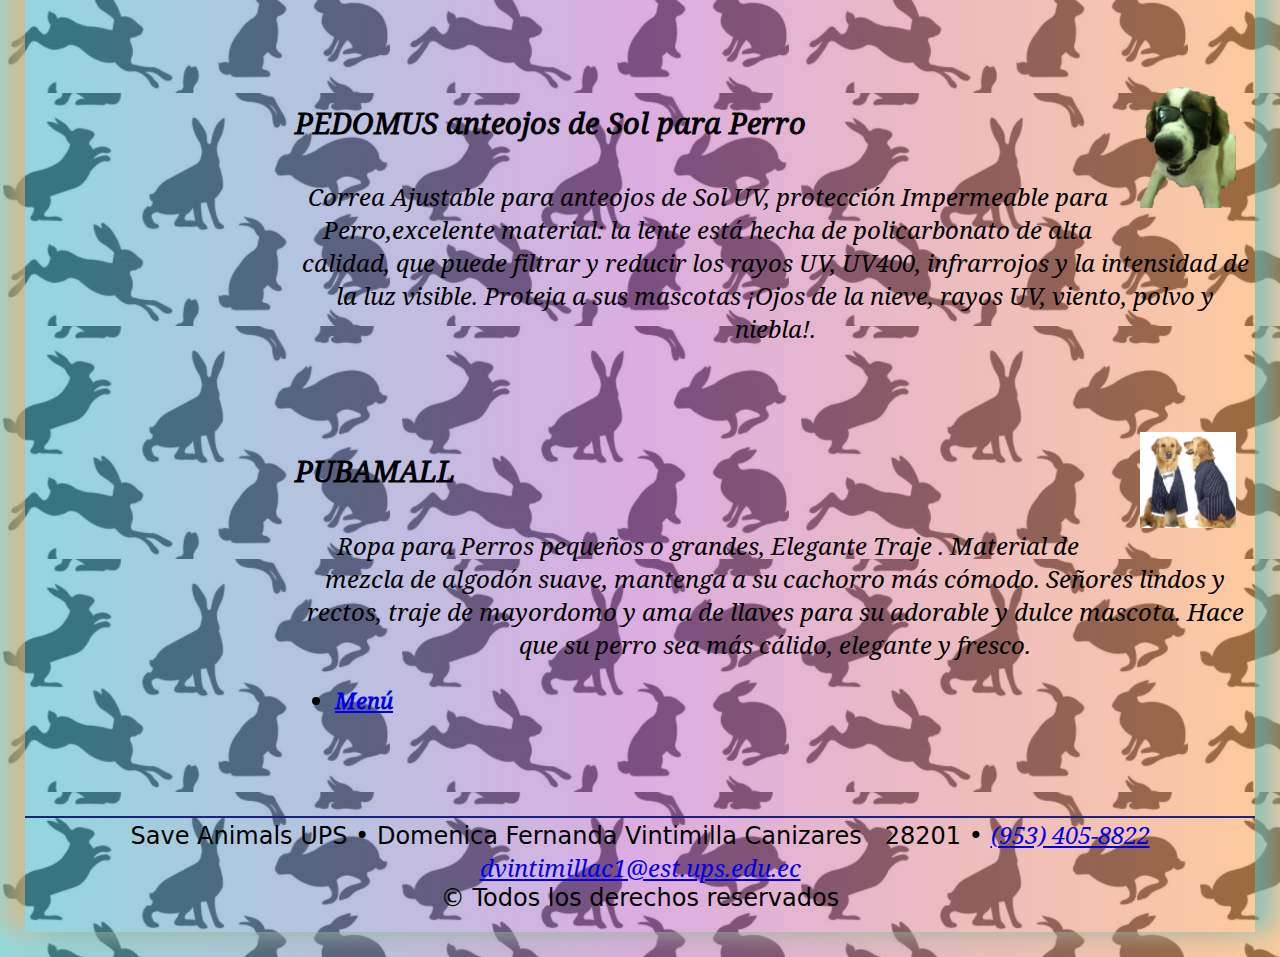
<file: Practica2/docs/Informacion/sc_producto.html>
<!DOCTYPE html>
<html lang="en">

<head>
    <!--
            New Perspectives on HTML5 and CSS3, 7th Editiom
            Practica 1
            General Information about Save Animals
            Author: Domenica Vintimilla
            Date: 21/10/2020

            Filename: sc_producto.html
        -->
    <meta charset="UTF-8">
    <meta name="viewport" content="width=device-width, initial-scale=1.0">
    <title>Productos</title>
    <link href="../../css/font-size.css" rel="stylesheet" />
    <link href="../../css/general.css" rel="stylesheet" />
    <link href="../../css/tresC.css" rel="stylesheet" />

    <style>
        @font-face {
            font-family: Noto_Serif;
            src: url(../../font/Noto_Serif/NotoSerif-Italic.ttf);
        }

        * {
            font-family: 'Noto_Serif';
        }

        body {
            /*Fondo de pantalla*/
            background: #FEAC5E;
            /* fallback for old browsers */
            background: -webkit-linear-gradient(to right, rgba(75, 192, 200, 0.61), rgba(199, 121, 208, 0.61), rgba(254, 171, 94, 0.61)), url(../../imagenes/fondo7.jpg);
            /* Chrome 10-25, Safari 5.1-6 */
            background: linear-gradient(to right, rgba(75, 192, 200, 0.61), rgba(199, 121, 208, 0.61), rgba(254, 171, 94, 0.61)), url(../../imagenes/fondo7.jpg);
            /* W3C, IE 10+/ Edge, Firefox 16+, Chrome 26+, Opera 12+, Safari 7+ */

            /*bordes*/
            background-color: #FEAC5E;
            -moz-box-shadow: rgba(75, 192, 200, 0.61) 20px 0px 25px, rgba(254, 171, 94, 0.61) -20px 0px 25px;
            -webkit-box-shadow: rgba(75, 192, 200, 0.61) 20px 0px 25px, rgba(254, 171, 94, 0.61) -20px 0px 25px;
            box-shadow: rgba(75, 192, 200, 0.61) 20px 0px 25px, rgba(254, 171, 94, 0.61) -20px 0px 25px;
        }

        nav ul li,
        aside {
            background: #FEAC5E;
            /* fallback for old browsers */
            background: -webkit-linear-gradient(to right, rgba(75, 192, 200, 0.61), rgba(199, 121, 208, 0.61), rgba(254, 171, 94, 0.61));
            /* Chrome 10-25, Safari 5.1-6 */
            background: linear-gradient(to right, rgba(75, 192, 200, 0.61), rgba(199, 121, 208, 0.61), rgba(254, 171, 94, 0.61));
            /* W3C, IE 10+/ Edge, Firefox 16+, Chrome 26+, Opera 12+, Safari 7+ */
        }

        .ind {
            position: fixed;
        }
    </style>

</head>

<body>
    <header class="enc1">
        <img src="../../imagenes/Productos.jpeg" alt="Productos" />
        <h1>Productos</h1>
    </header>

    <header class="tabla">

        <nav>
            <ul>
                <li><a href="../../index.html"> Pagina Principal </a></li>
                <li><a href="sc_producto.html"> Productos </a></li>
                <li><a href="../Cuidados/sc_cuidado.html"> Cuidados </a></li>
                <li><a href="../Cuidados/sc_campana.html"> Campañas </a></li>
                <li><a href="../Cuidados/sc_adopcion.html"> Adopciones </a></li>
                <li><a href="sc_ubicacion.html"> Ubicaciones </a></li>
                <li><a href="../Contactos/sc_contacto.html"> Contactos </a></li>
                <li><a href="sc_comentario.html"> Comentarios/ Referencias </a></li>
                <li><a href="../Contactos/sc_about.html">Acerca de nosotros </a></li>
            </ul>
        </nav>
    </header>

    <aside>

        <p><strong>Publicidad</strong></p>
        <img src="../../imagenes/leon.png" alt="pu3" />

    </aside>

    <section class="ind">

        <h2 id="vol">Índice</h2>

        <ol>
            <li><a href="#info"> Informacion Previa </a></li>
            <li><a href="#vet"> Veterinarias </a></li>
            <li><a href="#com"> Comida </a></li>
            <li><a href="#jug"> Juguetes </a></li>
            <li><a href="#acc"> Accesorios </a></li>
        </ol>

    </section>

    <section id="info">

        <h3>Informacion Previa</h3>
        <article class="art3">

            <p>En esta sección encontraras todos los productos que podrás usar
                con tus mascotas, recuerda cada producto mostrado en la pagina
                puede varias o puedes ocupar uno diferente recuerda todos los
                animales necesitan un poco de nuestro cariño.</p>

        </article>

        <h3>Objetivo</h3>

        <article class="art4">
            <p>Nuestro objetivo es satisfacer las necesidades de los clientes y
                sus mascotas, crecer cada día tanto a nivel profesional, así como
                a nivel interno para de esta manera brindar la información que
                nuestros clientes exigen y que los mimados hogareños se merecen.</p>
        </article>

        <header>

            <ul>
                <li><a href="#vol"><strong>Menú</strong></a></li>
            </ul>

        </header>

    </section>

    <section id="vet" class="vete">
        <h3>Veterinarias</h3>

        <article>
            <h4>EcuaFarVet</h4>
            <img id="imIz1q" src="../../imagenes/vet1.jpeg" alt="vet1" />
            <p>Clínica Veterinaria en la ciudad de Cuenca, equipado con tecnología de punta,
                con laboratorio, ecografías, rayos x y quirófano totalmente equipado, con
                profesionales altamente preparados en medicina interna, cirugía y emergencia.</p>
        </article>
        <Br />

        <article>
            <h4>AustroVet CLinica Veterinaria</h4>
            <img id="imIz1q" src="../../imagenes/vet2.jpeg" alt="vet2" />
            <p>Somos una veterinaria con años en nuestro labor de servir tanto a mascotas
                como a sus dueños para nosotros la vida de cualquier especie es muy importante,
                contamos con los estándares mas altos de calidad, que podrás sentirte abrazado por
                nuestro personal como por el amor de nuestras mascotas.</p>
        </article>

        <article>
            <h4>MediPet</h4>
            <img id="imIz1q" src="../../imagenes/vet3.jpeg" alt="vet3" />
            <p>Somos un Hospital Veterinario cuyo objetivo es aumentar el número de clientes satisfechos,
                lograr que el personal se sienta orgulloso de formar parte nuestro equipo y obtener los
                satisfactores económicos que nos permitan seguir creciendo, con el único fin de
                proporcionar lo mejor para nuestros pacientes.</p>
        </article>
        <header>

            <ul>
                <li><a href="#vol"><strong>Menú</strong></a></li>
            </ul>

        </header>
    </section>

    <section id="com" class="comi">

        <h3>Comida para mascota</h3>
        <article>
            <h4>Pienso</h4>
            <img id="imDer" src="../../imagenes/comi1.jpeg" alt="com1" />
            <p>El pienso para perros es el alimento balanceado seco,
                que viene en forma de pequeñas pelotitas crujientes.
                Idealmente, debería cubrir las necesidades nutricionales
                de tu perro y ayudarle así a mantener una buena salud y
                condición física.</p>
        </article>

        <article>
            <h4>NatuRawLS</h4>
            <img id="imDer" src="../../imagenes/comi2.jpeg" alt="com2" />
            <p>Naturawls se enorgullece de ofrecer productos en los que puede confiar.
                Utilizamos solo carne canadiense que se obtiene de la forma más local
                posible. Las golosinas y las cenas se preparan en nuestras instalaciones
                en el suroeste de Ontario.</p><br />
        </article>

        <article>
            <Br /><Br />
            <img id="imDer" src="../../imagenes/comi3.jpeg" alt="com3" />
            <h4>Felix gatitos</h4>
            <p>Purina® Felix® Megamix es una deliciosa combinación de 7 proteínas de
                alta calidad que ofrecen un mundo de sabor en cada bocado por lo que tu
                astuto amigo hará cualquier travesura para conseguirlo.</p>
        </article>

        <header>
            <ul>
                <li><a href="#vol"><strong>Menú</strong></a></li>
            </ul>
        </header>

    </section>

    <section id="jug" class="jugu">

        <h3>Juguetes para mascotas</h3>
        <article>
            <h4>UPSKY</h4>
            <img id="imIz1q" src="../../imagenes/jug1.jpeg" alt="jug1" />
            <p>Juguete de cuerda para perros, 15 dientes casi indestructibles
                para perros, producto de limpieza dental evita el aburrimiento
                y alivia el estrés.</p>
            <p>Contiene 15 juguetes que proporcionarán interminables horas de
                diversión diaria, ideal para perros pequeños y medianos, funciona
                tanto para masticadores agresivos como para cachorros de dentición.</p>
        </article>

        <article>
            <h4>Gor Pets</h4>
            <img id="imIz1q" src="../../imagenes/jug2.jpeg" alt="jug2" />
            <p>A los gatos les encantan los cuatro ratones montados en la primavera en
                esta isla de gatos de Gor Pets.</p>
            <p>¡Los ratones se mueven en todas las direcciones y hacen un ruido de
                traqueteo cuando su gato los golpea o empuja, atrayéndolos y
                prolongando el tiempo de juego!</p>
        </article>
        <BR />
        <BR />
        <article>
            <h4>Purrfect Arch</h4>
            <img id="imIz1q" src="../../imagenes/jug3.jpeg" alt="jug3" />
            <p>El Masajeador para gatos Auto Peluquero Purrfect Arch, todo en uno es
                el mejor acicalador para gatos que se puede encontrar y hará que su
                mascota felina se cepille en las cerdas del arco para mantenerse
                limpio, eliminando de este modo la caída del pelo suelto por todos
                lados mientras se masajea.</p>
        </article>

        <article class="nota">
            <BR /> <BR /> <BR /> <BR /><BR />
            <img src="../../imagenes/jug4.jpeg" alt="jug4" />
            <BR /> <BR />
            <h2><strong>Pero recuerda lo más importante ellos son felices con las cosas más pequeñas.</strong> </h2>
            <BR />
        </article>

        <header>
            <ul>
                <li><a href="#vol"><strong>Menú</strong></a></li>
            </ul>
        </header>
    </section>

    <section id="acc" class="acce">
        <h3>Accesorios</h3>
        <article>
            <img id="imDer" src="../../imagenes/art1.jpeg" alt="">
            <h4>Correa de hombro acolchada y ajustable </h4>
            <p> El portabebés para perros liviano de nueva generación Lukovee se
                puede ajustar fácilmente de acuerdo con su altura con una simple
                hebilla. Hecho de la esponja gruesa, la correa puede aliviar los
                dolores de hombro de manera efectiva. Perfecto para caminatas diarias
                y aventuras de fin de semana.</p>
        </article>

        <article>
            <BR /> <BR />
            <img id="imDer" src="../../imagenes/sa5.png" alt="">
            <h4>PEDOMUS anteojos de Sol para Perro</h4>
            <p>Correa Ajustable para anteojos de Sol UV, protección Impermeable
                para Perro,excelente material: la lente está hecha de policarbonato
                de alta calidad, que puede filtrar y reducir los rayos UV, UV400,
                infrarrojos y la intensidad de la luz visible. Proteja a sus
                mascotas ¡Ojos de la nieve, rayos UV, viento, polvo y niebla!.</p>
        </article>

        <article>
            <br /><br />
            <img id="imDer" src="../../imagenes/art3.jpeg" alt="">
            <h4>PUBAMALL</h4>
            <p>Ropa para Perros pequeños o grandes, Elegante Traje .
                Material de mezcla de algodón suave, mantenga a su cachorro más cómodo.
                Señores lindos y rectos, traje de mayordomo y ama de llaves para su
                adorable y dulce mascota. Hace que su perro sea más cálido, elegante
                y fresco.</p>
        </article>

        <header>
            <ul>
                <li><a href="#vol"><strong>Menú</strong></a></li>
            </ul>
        </header>

    </section>

    <footer class="pie">
        Save Animals UPS &#8226; Domenica Fernanda Vintimilla Canizares &nbsp; 28201 &#8226; <a
            href="telf: +17845551151">(953) 405-8822</a> <br />
        <a href="mailto: dvintimillac1@est.ups.edu.ec">dvintimillac1@est.ups.edu.ec</a>
        <br />© Todos los derechos reservados
    </footer>

</body>

</html>
</file>
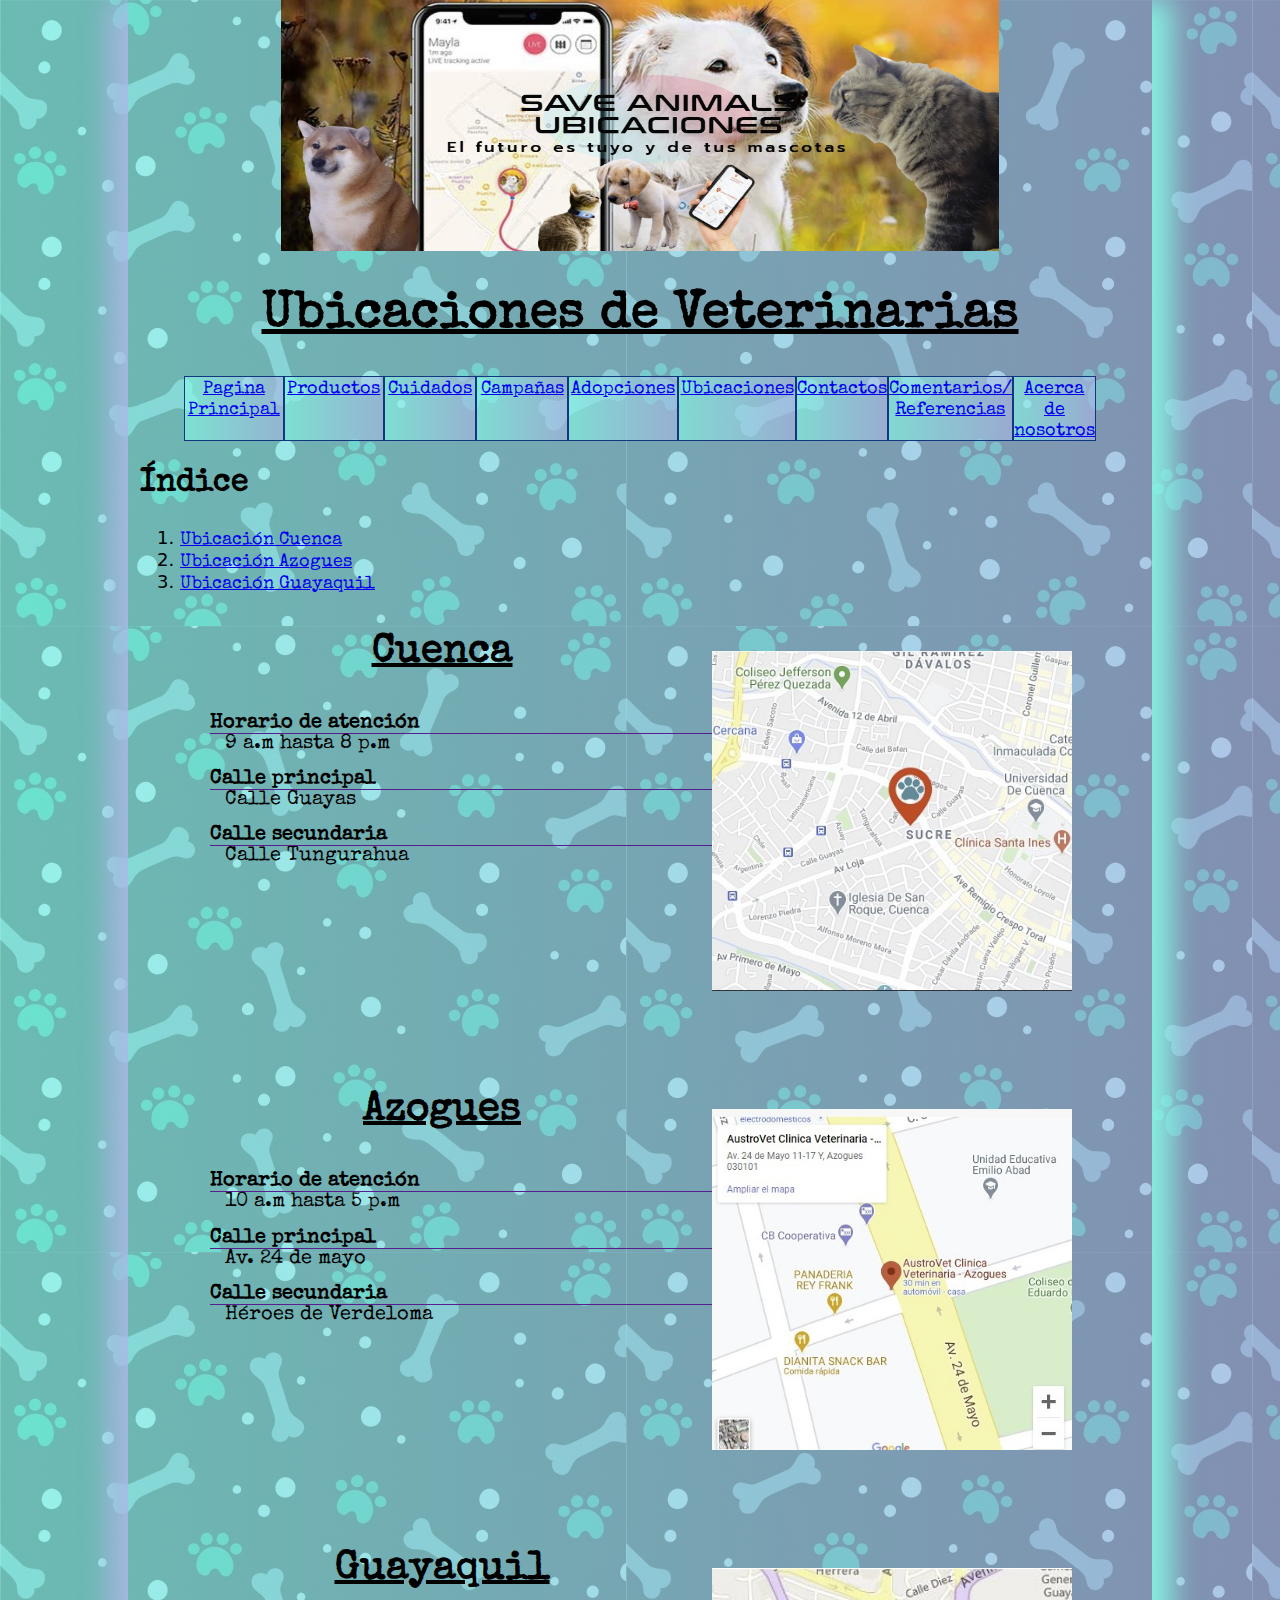
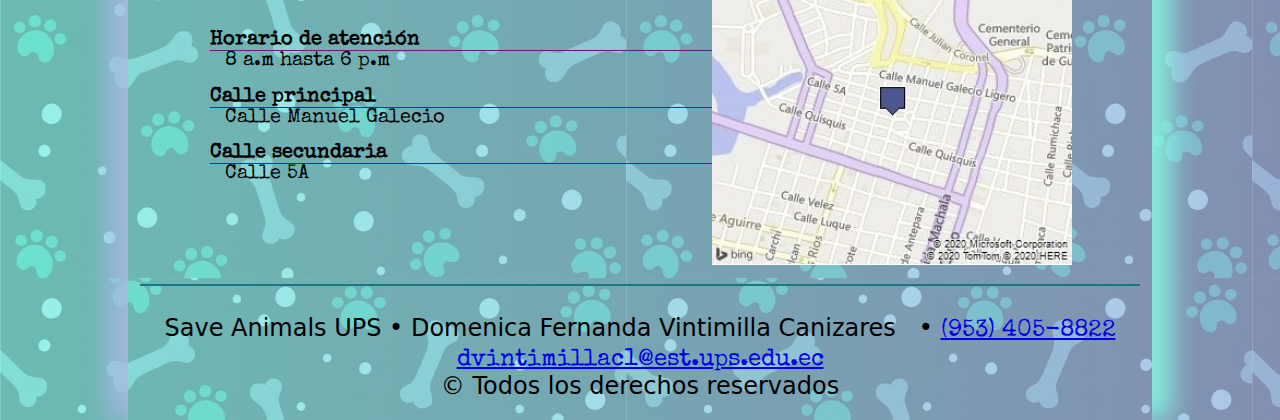
<file: Practica2/docs/Informacion/sc_ubicacion.html>
<!DOCTYPE html>
<html lang="en">

<head>
    <!--
            New Perspectives on HTML5 and CSS3, 7th Editiom
            Practica 1
            General Information about Save Animals
            Author: Domenica Vintimilla
            Date: 21/10/2020

            Filename: sc_ubicacion.html
        -->
    <meta charset="UTF-8">
    <meta name="viewport" content="width=device-width, initial-scale=1.0">
    <title>Ubicaciones</title>
    <link href="../../css/font-size.css" rel="stylesheet" />
    <link href="../../css/general.css" rel="stylesheet" />
    <link href="../../css/ubic.css" rel="stylesheet" />

    <style>
        @font-face {
            font-family: Special_Elite;
            src: url(../../font/Special_Elite/SpecialElite-Regular.ttf);
        }

        * {
            font-family: 'Special_Elite';
        }

    </style>

</head>

<body>

    <header class="enc1">

        <img src="../../imagenes/nosotros.jpeg" alt="" />
        <h1>Ubicaciones de Veterinarias</h1>

    </header>

    <header class="tabla">

        <nav>
            <ul>
                <li><a href="../../index.html"> Pagina Principal </a></li>
                <li><a href="sc_producto.html"> Productos </a></li>
                <li><a href="../Cuidados/sc_cuidado.html"> Cuidados </a></li>
                <li><a href="../Cuidados/sc_campana.html"> Campañas </a></li>
                <li><a href="../Cuidados/sc_adopcion.html"> Adopciones </a></li>
                <li><a href="sc_ubicacion.html"> Ubicaciones </a></li>
                <li><a href="../Contactos/sc_contacto.html"> Contactos </a></li>
                <li><a href="sc_comentario.html"> Comentarios/ Referencias </a></li>
                <li><a href="../Contactos/sc_about.html">Acerca de nosotros </a></li>
            </ul>
        </nav>
    </header>

    <header class="ind1">
        <h2 id="vol">Índice</h2>
        <ol>
            <li><a href="#Cue"> Ubicación Cuenca </a></li>
            <li><a href="#Azo"> Ubicación Azogues </a></li>
            <li><a href="#Gye"> Ubicación Guayaquil </a></li>
        </ol>
    </header>

    <section>

        <article>

            <img src="../../imagenes/ubCuenca.jpeg" alt="Ubcue">
            <h3 id="Cue">Cuenca</h3>
            <dl id="ubCue">
                <dt>Horario de atención<noscript></noscript></dt>
                <dd>9 a.m hasta 8 p.m</dd>

                <dt>Calle principal</dt>
                <dd>Calle Guayas</dd>

                <dt>Calle secundaria</dt>
                <dd>Calle Tungurahua</dd>
            </dl>
        </article>

    </section>


    <section>
        <br /><br /><br /><br /><br /><br /><br /><br /><br /><br />
        <article>
            <img src="../../imagenes/ubAzo.jpeg" alt="ubA">
            
            <h3 id="Azo">Azogues</h3>
            <dl id="ubAzo">
                <dt>Horario de atención</dt>
                <dd>10 a.m hasta 5 p.m</dd>

                <dt>Calle principal</dt>
                <dd>Av. 24 de mayo</dd>

                <dt>Calle secundaria</dt>
                <dd>Héroes de Verdeloma</dd>
            </dl>
        </article>

    </section>

    <section>
        <br /><br /><br /><br /><br /><br /><br /><br /><br /><br />
        <article>
            <img src="../../imagenes/ubGye.jpeg" alt="ubG">
            
            <h3 id="Gye">Guayaquil</h3>
            <dl id="ubGye">
                <dt>Horario de atención</dt>
                <dd>8 a.m hasta 6 p.m</dd>

                <dt>Calle principal</dt>
                <dd>Calle Manuel Galecio</dd>

                <dt>Calle secundaria</dt>
                <dd>Calle 5A</dd>
            </dl>
        </article>

    </section>

    <footer class="pie">
        <br />Save Animals UPS &#8226; Domenica Fernanda Vintimilla Canizares &nbsp;  &#8226;
        <a href="telf: +17845551151">(953) 405-8822</a> <br />
        <a href="mailto: dvintimillac1@est.ups.edu.ec">dvintimillac1@est.ups.edu.ec</a>
        <br />© Todos los derechos reservados
    </footer>

</body>

</html>
</file>
<file: Practica2/css/font-size.css>
aside p strong {
    font-size: 1.5em !important;
}

aside p {
    font-size: 1em !important;
}

h1 {
    font-size: 3em;
    text-align: center;
    text-decoration: underline;
}

body section h3 {

    font-size: 2.3em;
    text-align: center;
    text-decoration: underline;

}

#imIz1q {
    float: left;
    width: 10% !important;
    margin: 2% 2% 2% 2%;
}

#imDer {
    float: right;
    width: 10% !important;
    margin: 2% 2% 2% 2%;
}

body .nota img {
    width: 300px;
    margin: 2% 2% 2% 2%;
    float: right;
}

body .nota h2 {
    font-size: 1.5em;
    text-align: justify;
    border: 5px solid #dfe20a;
}

body section h4 {

    font-size: 1.8em;
    text-align: justify;
    text-decoration: none;

}

body section p {

    font-size: 1.5em;
    text-align: center;
    text-decoration: none;

}

section ul li {
    font-size: 1.4em;
    text-align: justify;
    text-decoration: none;
}

section ol li ul li {
    font-size: 1.4em;
    text-align: justify;
    text-decoration: none;
}

/*pie de pagina*/
body .pie{
    text-align: center;
    font-size: 1.5em;
    text-decoration: none;
}

/*Tablas*/
table {
    border: 2px solid black;
    text-align: center;
    margin-right: 25px;
}

table tr th {
    border: 2px solid black;
    margin-right: 25px;
}

table .tTit {
    text-align: center;
    background: rgb(12, 226, 59);
    margin-right: 25px;

}

table .sub {
    background: #ef32d9;
    /* fallback for old browsers */
    background: -webkit-linear-gradient(to top, #89fffd, #9a32ef);
    /* Chrome 10-25, Safari 5.1-6 */
    background: linear-gradient(to top, #89fffd, #9a32ef);
    /* W3C, IE 10+/ Edge, Firefox 16+, Chrome 26+, Opera 12+, Safari 7+ */
    margin-right: 25px;

}

table .tr1 {
    background: #8360c3;
    /* fallback for old browsers */
    background: -webkit-linear-gradient(to left, #2ebf91, #8360c3);
    /* Chrome 10-25, Safari 5.1-6 */
    background: linear-gradient(to left, #2ebf91, #8360c3);
    /* W3C, IE 10+/ Edge, Firefox 16+, Chrome 26+, Opera 12+, Safari 7+ */
    margin-right: 25px;
}

table .tr2 {
    background: #36D1DC;
    /* fallback for old browsers */
    background: -webkit-linear-gradient(to left, #5B86E5, #36D1DC);
    /* Chrome 10-25, Safari 5.1-6 */
    background: linear-gradient(to left, #5B86E5, #36D1DC);
    /* W3C, IE 10+/ Edge, Firefox 16+, Chrome 26+, Opera 12+, Safari 7+ */

    margin-right: 25px;
}

table .tTit1 {
    text-align: center;
    background: rgb(12, 226, 59);
    margin-right: 25px;
}

table .sub1 {
    background: #FDFC47;
    /* fallback for old browsers */
    background: -webkit-linear-gradient(to top, #24FE41, #FDFC47);
    /* Chrome 10-25, Safari 5.1-6 */
    background: linear-gradient(to top, #24FE41, #FDFC47);
    /* W3C, IE 10+/ Edge, Firefox 16+, Chrome 26+, Opera 12+, Safari 7+ */

    margin-right: 25px;
}

table .tr11 {
    background: #a8ff78;
    /* fallback for old browsers */
    background: -webkit-linear-gradient(to right, #78ffd6, #a8ff78);
    /* Chrome 10-25, Safari 5.1-6 */
    background: linear-gradient(to right, #78ffd6, #a8ff78);
    /* W3C, IE 10+/ Edge, Firefox 16+, Chrome 26+, Opera 12+, Safari 7+ */
    margin-right: 25px;
}

table .tr21 {
    background: #a8ff78;
    /* fallback for old browsers */
    background: -webkit-linear-gradient(to left, #78ffd6, #a8ff78);
    /* Chrome 10-25, Safari 5.1-6 */
    background: linear-gradient(to left, #78ffd6, #a8ff78);
    /* W3C, IE 10+/ Edge, Firefox 16+, Chrome 26+, Opera 12+, Safari 7+ */
    margin-right: 25px;
}
</file>
<file: Practica2/css/general.css>
/* * {
     border: 1px solid black;

 }*/

 body {
     margin-left: 25px;
     margin-right: 25px;
     margin-top: 25px;
     margin-bottom: 25px;
 }

 /*encabezado*/
 body .enc1 {
     float: center;
     text-align: center;
     width: auto;
 }

 .enc1 img {
     width: 718px;
     height: 251px;
 }

 .tabla {
     text-align: center;
     width: auto;
     margin-left: 25px;
     margin-right: 25px;
 }

 /*Menu de navegacion*/
 nav ul li {
     display: table-cell;
     width: 15%;
     text-align: center;
     margin-right: 2%;
     border: thin solid rgb(17, 56, 127);
     border-collapse: collapse;
     font-size: 18px;
 }

 nav ul {
     display: table-row;
     margin: 0;
 }

 section, aside{
    margin-top: 25px;
 }

 /*Pie de pagina*/
 footer {
	margin-top: 100px;
	border-top: 2px solid rgb(26, 36, 128);
	font-family: Segoe, "Segoe UI", "DejaVu Sans", "Trebuchet MS", Verdana, sans-serif;
	clear: both;
	padding-bottom: 20px;
}

 aside img,
 video {
     max-width: auto;
     text-align: center;
     float: center;
 }

 aside {
     text-align: center;
     float: right;
     margin-left: 25px;
     margin-right: 25px;
     vertical-align: top;
     width: 250px;
 }

 body img,
 video {
     text-align: center;
     float: center;
 }

 aside img {
    max-width: 250px;
    text-align: center;
}

label{
    font-size: 1.6em;
    text-align: justify;
    text-decoration: none;
}

#buscar{
    outline: none;
    font-size: 1.2em;
    border-radius: 5px;
    border: 1px solid black;
}

#nombre{
    outline: none;
    font-size: 1.2em;
    border-radius: 5px;
    border: 1px solid black;
    width: 500px;

}

#correo{
    outline: none;
    font-size: 1.2em;
    border-radius: 5px;
    border: 1px solid black;
    width: 400px;
}

#comentario{
    outline: none;
    font-size: 1.2em;
    border-radius: 5px;
    border: 1px solid black;
    width: 500px;
    height: 250px;
    vertical-align: top;
    
}

#publicar{
    font-size: 1.2em;
    border-radius: 5px;
    background-color: rgb(165, 40, 177);
}

#bus{
    font-size: 1.2em;
    border-radius: 5px;
    
}

.social {
    position: fixed;
    left: 0 !important;
    top: 200px;
    z-index: 50000;
}

.social ul {
    list-style: none;
}

.social ul li a {
    display: inline-block;
    padding: 10px 15px;
    color: #fff;
    background: #000;
    text-decoration: none;
    -webkit-transition: all 500ms;
    -o-transition: all 500ms;
    transition: all 500ms;
}

.social ul li .icon-facebook2 {
    background: #3b5998;
}

.social ul li .icon-google-plus {
    background: #d95232;
}

.social ul li .icon-instagram {
    background: #bd32d9;
}

.social ul li .icon-twitter {
    background: #00abf0;
}

.social ul li a:hover {
    padding: 10px 30px;
}



a:visited{
    color: rgb(159, 73, 240);
}

a:hover{
    color: rgb(81, 196, 157);
}

a:active{
    color: cyan;
}
</file>
<file: Practica2/css/dosC.css>
body section {
    text-align: justify;
    float: center;
    margin-left: 25px;
    margin-right: 310px;
    vertical-align: top;
    /*border: 1px solid black;*/
    margin-top: auto;
}

aside {
    text-align: center;
    float: right;
    width: 250px;
    font-size: 1.25em;
}
</file>
<file: Practica2/css/tresC.css>
/*@font-face{
    font-family: miFuente;
    src: url(../font/Xanh_Mono/XanhMono-Italic.ttf);
}*/


/*seccion */
body section {
    text-align: justify;
    float: center;
    margin-left: 270px;
    vertical-align: top;
    /*border: 1px solid black;*/
    margin-top: auto;
    text-align: "center";
}

/*indice*/
.ind {
    text-align: justify;
    float: left;
    margin-left: 25px;
    margin-right: 25px;
    vertical-align: top;
    margin-top: 25px;
    border: 1px solid black;
}

.ind1 {
    text-align: justify;
    float: left;
    margin-left: 25px;
    margin-right: 25px;
    vertical-align: top;
    margin-top: auto;
    width: 300px;
    border: 1px solid black;
}

body .enc1 {
    float: center;
    text-align: center;
    width: auto;
}
</file>
<file: Practica2/css/es_comentario.css>
/*
   New Perspectives on HTML5 and CSS3, 7th Edition
   Practica 1
   Filename: es_comentario.css

   This file contains the base styles used by all pages in the website

*/

/*caja comentarios*/


.cnt-lbl-comentar{
	width: 100%;
	text-align: center;
}

.lbl-comentar{
	font-size: 20px;
}

body {
	text-align: center;
	background: #16BFFD;
	/* fallback for old browsers */
	background: -webkit-linear-gradient(to right, rgba(203, 48, 102, 0.61), rgba(22, 191, 253, 0.61)), url(../imagenes/fondo4.jpg);
	/* Chrome 10-25, Safari 5.1-6 */
	background: linear-gradient(to right, rgba(203, 48, 102, 0.61), rgba(22, 191, 253, 0.61)), url(../imagenes/fondo4.jpg);
	/* W3C, IE 10+/ Edge, Firefox 16+, Chrome 26+, Opera 12+, Safari 7+ */

}

footer {
	width: 100%;
	clear: left;
	text-align: center;
	font-size: 1em;
	margin-top: 100px;
	border-top: 2px solid rgb(26, 36, 128);
	font-family: Segoe, "Segoe UI", "DejaVu Sans", "Trebuchet MS", Verdana, sans-serif;
}


/*menu*/
nav ul li {
	display: table-cell;
	width: 15%;
	text-align: center;
	margin-right: 2%;
	border: thin solid rgb(17, 56, 127);
	border-collapse: collapse;
	background: #16BFFD;
	/* fallback for old browsers */
	background: -webkit-linear-gradient(to right, rgba(203, 48, 102, 0.61), rgba(22, 191, 253, 0.61));
	/* Chrome 10-25, Safari 5.1-6 */
	background: linear-gradient(to right, rgba(203, 48, 102, 0.61), rgba(22, 191, 253, 0.61));
	/* W3C, IE 10+/ Edge, Firefox 16+, Chrome 26+, Opera 12+, Safari 7+ */
}

nav ul li a {
	margin-bottom: 0;
}

nav {
	display: table;
	width: 96%;
	margin: 0 auto;
	float: none;
}

li {
	font-size: 18px;
}

nav ul {
	display: table-row;
	margin: 0;
}

nav ul li:last-of-type {
	margin-right: 0%;
}

/*formato pagina para imagenes*/

.galeria {
	font-family: 'Courier New', Courier, monospace;
}

.galeria h2 {
	text-align: center;
	margin: 20px 0 15px 0;
	font-weight: 300;
}

.linea {
	border-top: 5px solid #16fdcb;
}

.contImg {
	display: flex;
	width: 85%;
	margin: auto;
	justify-content: space-around;
	flex-wrap: wrap;
	border-radius: 3px;
}

.contImg .imag {
	width: 32%;
	position: relative;
	width: 400;
	height: 400;
	margin-bottom: 5px;
	box-shadow: 0px 0px 3px 0px rgba(22, 57, 253, 0.61);
}

.imag img {
	width: 100%;
	height: 100%;
	object-fit: cover;

}

.overlay {
	position: absolute;
	bottom: 0;
	left: 0;
	background: #12c2e9;
	/* fallback for old browsers */
	background: -webkit-linear-gradient(to right, rgba(246, 79, 1, 0.842), rgba(196, 113, 237, 0.842), rgba(18, 194, 233, 0.842));
	/* Chrome 10-25, Safari 5.1-6 */
	background: linear-gradient(to right, rgba(246, 79, 1, 0.842), rgba(196, 113, 237, 0.842), rgba(18, 194, 233, 0.842));
	/* W3C, IE 10+/ Edge, Firefox 16+, Chrome 26+, Opera 12+, Safari 7+ */
	width: 100%;
	height: 0;
	transition: 1s ease;
	overflow: hidden;

}

.overlay h3{
	color: black;
	font-weight: 300;
	font-size: 25px;
	position: absolute;
	top: 50%;
	left: 50%;
	text-align: center;
	transform: translate(-50%, -50%);
}

.imag:hover .overlay{
	height: 100%;
	cursor: pointer;
}
</file>
<file: Practica2/css/ubic.css>
.encabezado {
	text-align: center;
}

body {
	text-align: justify;

	background: #acb6e5;
	/* fallback for old browsers */
	background: -webkit-linear-gradient(to right, rgba(134, 253, 231, 0.61), rgba(172, 182, 229, 0.61)), url(../imagenes/fondo9.jpeg);
	/* Chrome 10-25, Safari 5.1-6 */
	background: linear-gradient(to right, rgba(134, 253, 231, 0.61), rgba(172, 182, 229, 0.61)), url(../imagenes/fondo9.jpeg);
	/* W3C, IE 10+/ Edge, Firefox 16+, Chrome 26+, Opera 12+, Safari 7+ */

	/*sombra*/
	width: 90.9%;
	max-width: 1000px;
	padding-left: 0.9%;
	padding-right: 0.9%;
	margin: 0px auto auto auto;
	background-color: white;
	-moz-box-shadow: rgba(134, 253, 231, 0.849) 20px 0px 25px, rgba(172, 182, 229, 0.849) -20px 0px 25px;
	-webkit-box-shadow: rgba(134, 253, 231, 0.849) 20px 0px 25px, rgba(172, 182, 229, 0.849) -20px 0px 25px;
	box-shadow: rgba(134, 253, 231, 0.849) 20px 0px 25px, rgba(172, 182, 229, 0.849) -20px 0px 25px;

}

header {
	text-align: justify;

}

/*Pie de pagina*/
footer {
	width: 100%;
	clear: left;
	text-align: center;
	font-size: 1em;
	margin-top: 100px;
	border-top: 2px solid rgb(26, 121, 128);
	font-family: Segoe, "Segoe UI", "DejaVu Sans", "Trebuchet MS", Verdana, sans-serif;
}

/*menu*/
img, object, embed, video {
	max-width: 100%;
}

article {
	font-size: 1.25em;
	text-align: justify;
	width: 90%;
	float: none;
	margin: 0px auto;
}

html, body {
	font-size: 16px;
}

header h1 {
	font-size: 3.2em;
}

body article h1 {
	font-size: 3em;
}

header h2 {
	font-size: 2em;
}

body article h2 {
	font-size: 3em;
}

header h3 {
	font-size: 2.2em;
}

body article h3 { 
	font-size: 2em;
}

article img {
	float: right;
	width: 40%;
	margin: 2% 2% 2% 2%;
}

/*Menu navegacion*/
nav ul li {
	display: table-cell;
	width: 15%;
	text-align: center;
	margin-right: 0%;
	border: thin solid rgb(17, 56, 127);
	border-collapse: collapse;
	font-family: "Lucida Grande";
	background: #acb6e5;
	/* fallback for old browsers */
	background: -webkit-linear-gradient(to right, rgba(134, 253, 231, 0.61), rgba(172, 182, 229, 0.61));
	/* Chrome 10-25, Safari 5.1-6 */
	background: linear-gradient(to right, rgba(134, 253, 231, 0.61), rgba(172, 182, 229, 0.61));
	/* W3C, IE 10+/ Edge, Firefox 16+, Chrome 26+, Opera 12+, Safari 7+ */
}

ol li {
	
	width: 30%;
	text-align: justify;
	font-family: "Lucida Grande", "Lucida Sans Unicode", "Lucida Sans", "DejaVu Sans", Verdana, sans-serif;
}

nav {
	display: table;
	width: 96%;
	margin: 0 auto;
	float: none;
}

li {
	font-size: 18px;
}

nav ul {
	display: table-row;
	margin: 0;
}

/*Formato Publicidad*/
aside {
	text-align: center;
	float: right;
	margin-left: 25px;
	margin-right: 25px;
	vertical-align: top;
	width: 250px;

	background: #B3FFAB;
	/* fallback for old browsers */
	background: -webkit-linear-gradient(to right, rgba(18, 255, 247, 0.70), rgba(179, 255, 171, 0.70));
	/* Chrome 10-25, Safari 5.1-6 */
	background: linear-gradient(to right, rgba(18, 255, 247, 0.70), rgb(179, 255, 171, 0.70));
	/* W3C, IE 10+/ Edge, Firefox 16+, Chrome 26+, Opera 12+, Safari 7+ */
	font-size: 1.25em;
}

.aside img {
	margin: 0;
	padding: 10px 0 0 0;
	width: 200%;

}

/*Formato imagen y lineas de texto*/
dl#ubCue {
	width: 57%;
	margin: 0px 0px 0px 20px;
}

dl#ubAzo {
	width: 57%;
	margin: 0px 0px 0px 20px;
}

dl#ubGye {
	width: 57%;
	margin: 0px 0px 0px 20px;
}

dl {
	width: 90%;
    margin: 0 auto;
	text-align: left;
}

dl {
	margin-left: 2%;
	font-family: "Lucida Grande", "Lucida Sans Unicode", "Lucida Sans", "DejaVu Sans", Verdana, sans-serif;
}

dt {
	display: block;
	margin: 0;
	text-indent: 0;
	font-weight: bold;
	border-bottom: 1px solid rgb(87, 30, 141);
}

dd {
	display: block;
	margin: 0 0 3% 3%;
	text-indent: 0;
}
</file>
